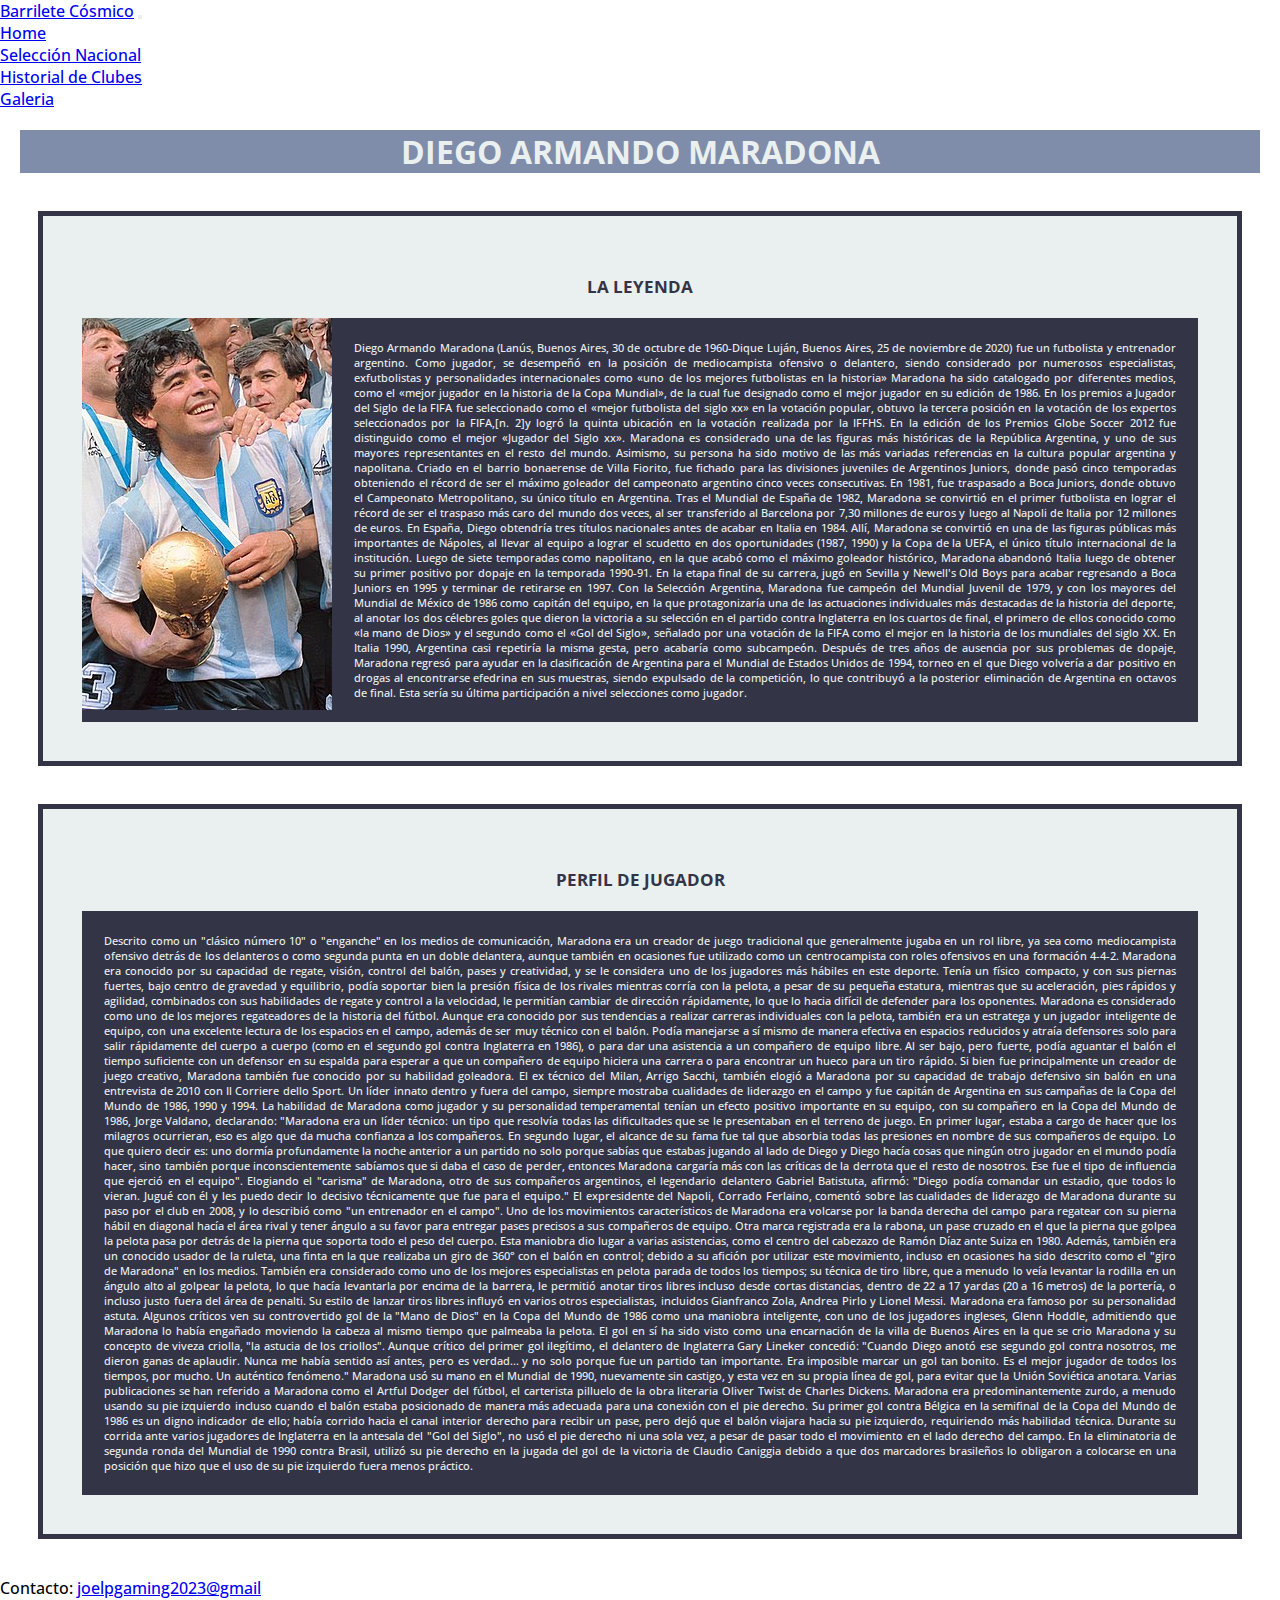
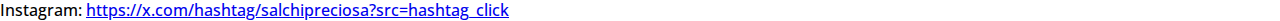
<file: index.html>
<!DOCTYPE html>
<html lang="es">

<head>
    <meta charset="UTF-8">
    <meta name="viewport" content="width=device-width, initial-scale=1.0">
    <title>BarrileteCosmico</title>
    <link href="https://cdn.jsdelivr.net/npm/bootstrap@5.3.8/dist/css/bootstrap.min.css" rel="stylesheet"
        integrity="sha384-sRIl4kxILFvY47J16cr9ZwB07vP4J8+LH7qKQnuqkuIAvNWLzeN8tE5YBujZqJLB" crossorigin="anonymous">
    <link rel="stylesheet" href="./carrera/sass/estilo.css">
</head>

<body>
    <header>
        <nav class="navbar bg-body-secondary">
            <div class="container-fluid">
                <a class="navbar-brand" href="#">Barrilete Cósmico</a>
                <button class="navbar-toggler" type="button" data-bs-toggle="collapse" data-bs-target="#navbarText"
                    aria-controls="navbarText" aria-expanded="false" aria-label="Toggle navigation">
                    <span class="navbar-toggler-icon"></span>
                </button>
                <div class="collapse navbar-collapse" id="navbarText">
                    <ul class="navbar-nav me-auto mb-2 mb-lg-0">
                        <li class="nav-item">
                            <a class="nav-link active" aria-current="page" href="#">Home</a>
                        </li>
                        <li class="nav-item">
                            <a class="nav-link" href="./carrera/seleccion.html">Selección Nacional</a>
                        </li>
                        <li class="nav-item">
                            <a class="nav-link" href="./carrera/historialdeclubes.html">Historial de Clubes</a>
                        </li>
                        <li class="nav-item">
                            <a class="nav-link" href="./carrera/galeria.html">Galeria</a>
                        </li>
                    </ul>
                </div>
            </div>
        </nav>
    </header>
    <main>
        <h1>DIEGO ARMANDO MARADONA</h1>
        <section class="contenedor">
            <h2 class="cajatitulo">LA LEYENDA</h2>
            <div class="caja">
                <img class="cajaimagen" src="./medios/Argentina_celebrando_copa_(cropped).jpg" alt="Diego con la Copa">
                <p class="cajaparrafo">Diego Armando Maradona (Lanús, Buenos Aires, 30 de octubre de 1960-Dique Luján,
                    Buenos
                    Aires, 25 de
                    noviembre de 2020) fue un futbolista y entrenador argentino. Como jugador, se desempeñó en la
                    posición de mediocampista ofensivo o delantero, siendo considerado por numerosos
                    especialistas, exfutbolistas y personalidades internacionales como «uno de los mejores
                    futbolistas en la historia»

                    Maradona ha sido catalogado por diferentes medios, como el «mejor jugador en la historia de la Copa
                    Mundial», de la cual fue designado como el mejor jugador en su edición de 1986. En los premios a
                    Jugador del Siglo de la FIFA fue seleccionado como el «mejor futbolista del siglo xx» en la votación
                    popular, obtuvo la tercera posición en la votación de los expertos seleccionados por la FIFA,[n. 2]​
                    y
                    logró la quinta ubicación en la votación realizada por la IFFHS. En la edición de los Premios Globe
                    Soccer 2012 fue distinguido como el mejor «Jugador del Siglo xx». Maradona es considerado una
                    de las figuras más históricas de la República Argentina, y uno de sus mayores representantes en el
                    resto
                    del mundo. Asimismo, su persona ha sido motivo de las más variadas referencias en la
                    cultura popular argentina y napolitana.

                    Criado en el barrio bonaerense de Villa Fiorito, fue fichado para las divisiones juveniles de
                    Argentinos
                    Juniors, donde pasó cinco temporadas obteniendo el récord de ser el máximo goleador del campeonato
                    argentino cinco veces consecutivas. En 1981, fue traspasado a Boca Juniors, donde obtuvo el
                    Campeonato Metropolitano, su único título en Argentina. Tras el Mundial de España de 1982, Maradona
                    se
                    convirtió en el primer futbolista en lograr el récord de ser el traspaso más caro del mundo dos
                    veces,
                    al ser transferido al Barcelona por 7,30 millones de euros y luego al Napoli de Italia por 12
                    millones
                    de euros. En España, Diego obtendría tres títulos nacionales antes de acabar en Italia en 1984.
                    Allí, Maradona se convirtió en una de las figuras públicas más importantes de Nápoles, al llevar al
                    equipo a lograr el scudetto en dos oportunidades (1987, 1990) y la Copa de la UEFA, el único título
                    internacional de la institución. Luego de siete temporadas como napolitano, en la que acabó como el
                    máximo goleador histórico, Maradona abandonó Italia luego de obtener su primer positivo por dopaje
                    en la
                    temporada 1990-91. En la etapa final de su carrera, jugó en Sevilla y Newell's Old Boys para acabar
                    regresando a Boca Juniors en 1995 y terminar de retirarse en 1997.

                    Con la Selección Argentina, Maradona fue campeón del Mundial Juvenil de 1979, y con los mayores del
                    Mundial de México de 1986 como capitán del equipo, en la que protagonizaría una de las actuaciones
                    individuales más destacadas de la historia del deporte, al anotar los dos célebres goles
                    que dieron la victoria a su selección en el partido contra Inglaterra en los cuartos de final, el
                    primero de ellos conocido como «la mano de Dios» y el segundo como el «Gol del Siglo», señalado por
                    una
                    votación de la FIFA como el mejor en la historia de los mundiales del siglo XX. En Italia 1990,
                    Argentina casi repetiría la misma gesta, pero acabaría como subcampeón. Después de tres años de
                    ausencia
                    por sus problemas de dopaje, Maradona regresó para ayudar en la clasificación de Argentina para el
                    Mundial de Estados Unidos de 1994, torneo en el que Diego volvería a dar positivo en drogas al
                    encontrarse efedrina en sus muestras, siendo expulsado de la competición, lo que contribuyó a la
                    posterior eliminación de Argentina en octavos de final. Esta sería su última participación a nivel
                    selecciones como jugador.</p>
            </div>
        </section>

        <section class="contenedor">
            <h2 class="cajatitulo">PERFIL DE JUGADOR</h2>
            <div class="caja diego">
                <p class="cajaparrafo">Descrito como un "clásico número 10" o "enganche" en los medios de comunicación,
                    Maradona era un
                    creador de juego tradicional que generalmente jugaba en un rol libre, ya sea como mediocampista
                    ofensivo
                    detrás de los delanteros o como segunda punta en un doble delantera, aunque también en
                    ocasiones fue utilizado como un centrocampista con roles ofensivos en una formación 4-4-2. Maradona
                    era
                    conocido por su capacidad de regate, visión, control del balón, pases y creatividad, y se le
                    considera
                    uno de los jugadores más hábiles en este deporte. Tenía un físico compacto, y con sus
                    piernas fuertes, bajo centro de gravedad y equilibrio, podía soportar bien la presión física de los
                    rivales mientras corría con la pelota, a pesar de su pequeña estatura, mientras que su aceleración,
                    pies
                    rápidos y agilidad, combinados con sus habilidades de regate y control a la velocidad, le permitían
                    cambiar de dirección rápidamente, lo que lo hacia difícil de defender para los oponentes. Maradona
                    es
                    considerado como uno de los mejores regateadores de la historia del fútbol.
                    Aunque era conocido por sus tendencias a realizar carreras individuales con la pelota, también era
                    un estratega y un jugador inteligente de equipo, con una excelente lectura de los espacios en el
                    campo,
                    además de ser muy técnico con el balón. Podía manejarse a sí mismo de manera efectiva en espacios
                    reducidos y atraía defensores solo para salir rápidamente del cuerpo a cuerpo (como en el segundo
                    gol
                    contra Inglaterra en 1986), o para dar una asistencia a un compañero de equipo
                    libre. Al ser bajo, pero fuerte, podía aguantar el balón el tiempo suficiente con un defensor en su
                    espalda para esperar a que un compañero de equipo hiciera una carrera o para encontrar un hueco para
                    un
                    tiro rápido. Si bien fue principalmente un creador de juego creativo, Maradona también fue conocido
                    por
                    su habilidad goleadora. El ex técnico del Milan, Arrigo Sacchi, también elogió a Maradona por su
                    capacidad de trabajo defensivo sin balón en una entrevista de 2010 con Il Corriere dello Sport.

                    Un líder innato dentro y fuera del campo, siempre mostraba cualidades de liderazgo en el campo y fue
                    capitán de Argentina en sus campañas de la Copa del Mundo de 1986, 1990 y 1994. La habilidad de
                    Maradona como jugador y su personalidad temperamental tenían un efecto positivo importante en su
                    equipo,
                    con su compañero en la Copa del Mundo de 1986, Jorge Valdano, declarando: "Maradona era un líder
                    técnico: un tipo que resolvía todas las dificultades que se le presentaban en el terreno de juego.
                    En
                    primer lugar, estaba a cargo de hacer que los milagros ocurrieran, eso es algo que da mucha
                    confianza a
                    los compañeros. En segundo lugar, el alcance de su fama fue tal que absorbia todas las presiones en
                    nombre de sus compañeros de equipo. Lo que quiero decir es: uno dormía profundamente la noche
                    anterior a
                    un partido no solo porque sabías que estabas jugando al lado de Diego y Diego hacía cosas que ningún
                    otro jugador en el mundo podía hacer, sino también porque inconscientemente sabíamos que si daba el
                    caso
                    de perder, entonces Maradona cargaría más con las críticas de la derrota que el resto de nosotros.
                    Ese
                    fue el tipo de influencia que ejerció en el equipo". Elogiando el "carisma" de Maradona, otro de sus
                    compañeros argentinos, el legendario delantero Gabriel Batistuta, afirmó: "Diego podía comandar un
                    estadio, que todos lo vieran. Jugué con él y les puedo decir lo decisivo técnicamente que fue para
                    el
                    equipo." El expresidente del Napoli, Corrado Ferlaino, comentó sobre las cualidades de liderazgo
                    de Maradona durante su paso por el club en 2008, y lo describió como "un entrenador en el campo".

                    Uno de los movimientos característicos de Maradona era volcarse por la banda derecha del campo para
                    regatear con su pierna hábil en diagonal hacía el área rival y tener ángulo a su favor para entregar
                    pases precisos a sus compañeros de equipo. Otra marca registrada era la rabona, un pase cruzado en
                    el
                    que la pierna que golpea la pelota pasa por detrás de la pierna que soporta todo el peso del
                    cuerpo. Esta maniobra dio lugar a varias asistencias, como el centro del cabezazo de Ramón Díaz
                    ante Suiza en 1980. Además, también era un conocido usador de la ruleta, una finta en la que
                    realizaba un giro de 360° con el balón en control; debido a su afición por utilizar este movimiento,
                    incluso en ocasiones ha sido descrito como el "giro de Maradona" en los medios. También era
                    considerado como uno de los mejores especialistas en pelota parada de todos los tiempos; su
                    técnica de tiro libre, que a menudo lo veía levantar la rodilla en un ángulo alto al golpear la
                    pelota,
                    lo que hacía levantarla por encima de la barrera, le permitió anotar tiros libres incluso desde
                    cortas
                    distancias, dentro de 22 a 17 yardas (20 a 16 metros) de la portería, o incluso justo fuera del área
                    de
                    penalti. Su estilo de lanzar tiros libres influyó en varios otros especialistas, incluidos
                    Gianfranco Zola, Andrea Pirlo y Lionel Messi. Maradona era famoso por su personalidad astuta.
                    Algunos críticos ven su controvertido gol de la "Mano de Dios" en la Copa del Mundo de 1986 como una
                    maniobra inteligente, con uno de los jugadores ingleses, Glenn Hoddle, admitiendo que Maradona lo
                    había
                    engañado moviendo la cabeza al mismo tiempo que palmeaba la pelota. El gol en sí ha sido visto como
                    una
                    encarnación de la villa de Buenos Aires en la que se crio Maradona y su concepto de viveza criolla,
                    "la
                    astucia de los criollos". Aunque crítico del primer gol ilegítimo, el delantero de Inglaterra Gary
                    Lineker concedió: "Cuando Diego anotó ese segundo gol contra nosotros, me dieron ganas de aplaudir.
                    Nunca me había sentido así antes, pero es verdad... y no solo porque fue un partido tan importante.
                    Era
                    imposible marcar un gol tan bonito. Es el mejor jugador de todos los tiempos, por mucho. Un
                    auténtico
                    fenómeno." Maradona usó su mano en el Mundial de 1990, nuevamente sin castigo, y esta vez en su
                    propia línea de gol, para evitar que la Unión Soviética anotara. Varias publicaciones se han
                    referido a
                    Maradona como el Artful Dodger del fútbol, el carterista pilluelo de la obra literaria Oliver Twist
                    de
                    Charles Dickens.

                    Maradona era predominantemente zurdo, a menudo usando su pie izquierdo incluso cuando el balón
                    estaba
                    posicionado de manera más adecuada para una conexión con el pie derecho. Su primer gol contra
                    Bélgica en
                    la semifinal de la Copa del Mundo de 1986 es un digno indicador de ello; había corrido hacia el
                    canal
                    interior derecho para recibir un pase, pero dejó que el balón viajara hacia su pie izquierdo,
                    requiriendo más habilidad técnica. Durante su corrida ante varios jugadores de Inglaterra en la
                    antesala
                    del "Gol del Siglo", no usó el pie derecho ni una sola vez, a pesar de pasar todo el movimiento en
                    el
                    lado derecho del campo. En la eliminatoria de segunda ronda del Mundial de 1990 contra Brasil,
                    utilizó
                    su pie derecho en la jugada del gol de la victoria de Claudio Caniggia debido a que dos marcadores
                    brasileños lo obligaron a colocarse en una posición que hizo que el uso de su pie izquierdo fuera
                    menos
                    práctico.</p>
            </div>
        </section>
    </main>
    <div>
        <footer>
            <footer class="bg-secondary text-white text-center p-3">
                <p>Contacto: <a href="mailto:tucorreo@ejemplo.com" class="text-white">joelpgaming2023@gmail</a></p>
                <p>Instagram: <a href="https://instagram.com/tuusuario" target="_blank"
                        class="text-white">https://x.com/hashtag/salchipreciosa?src=hashtag_click</a>
                </p>
            </footer>
        </footer>
    </div>
    <script src="https://cdn.jsdelivr.net/npm/bootstrap@5.3.8/dist/js/bootstrap.bundle.min.js"
        integrity="sha384-FKyoEForCGlyvwx9Hj09JcYn3nv7wiPVlz7YYwJrWVcXK/BmnVDxM+D2scQbITxI"
        crossorigin="anonymous"></script>
</body>

</html>
</file>
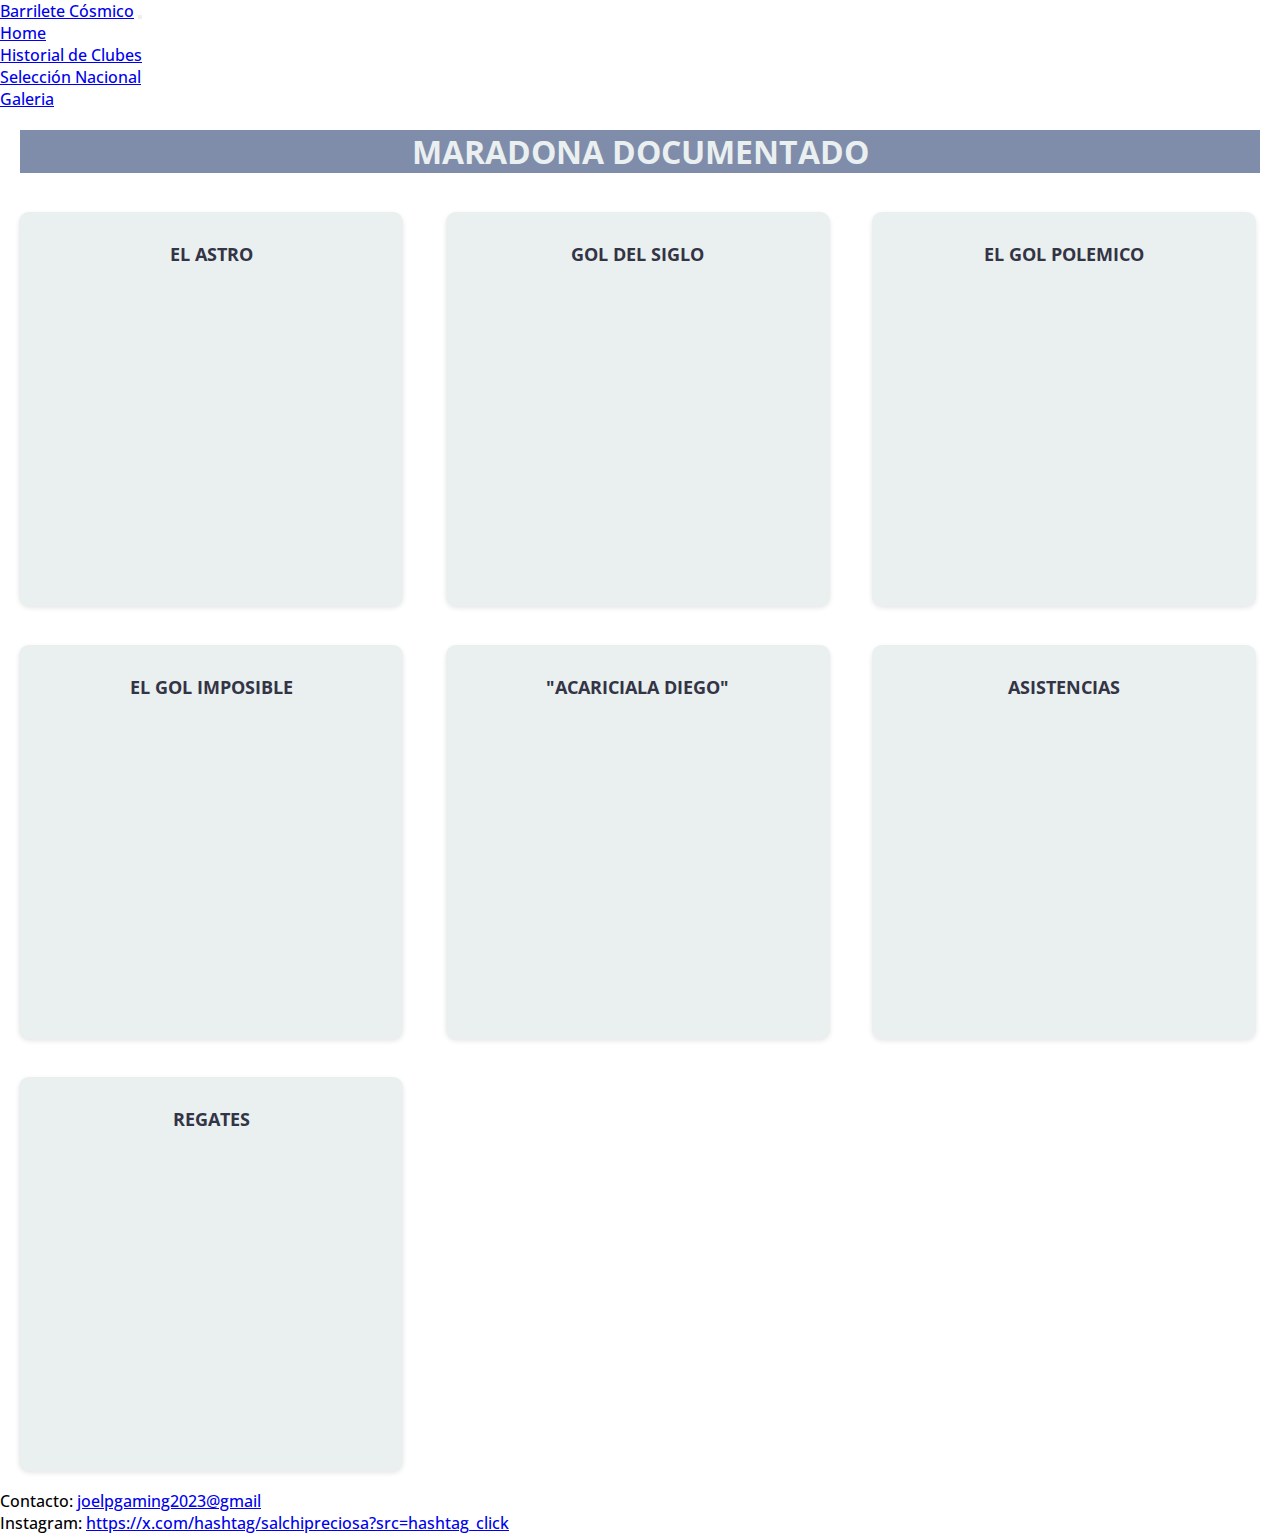
<file: carrera/galeria.html>
<!DOCTYPE html>
<html lang="en">

<head>
    <meta charset="UTF-8">
    <meta name="viewport" content="width=device-width, initial-scale=1.0">
    <title>BarrileteCosmico</title>
    <link href="https://cdn.jsdelivr.net/npm/bootstrap@5.3.8/dist/css/bootstrap.min.css" rel="stylesheet"
        integrity="sha384-sRIl4kxILFvY47J16cr9ZwB07vP4J8+LH7qKQnuqkuIAvNWLzeN8tE5YBujZqJLB" crossorigin="anonymous">
    <link rel="stylesheet" href="./styles/styles.css">
</head>

<body>
    <header>
        <nav class="navbar bg-body-secondary">
            <div class="container-fluid">
                <a class="navbar-brand" href="#">Barrilete Cósmico</a>
                <button class="navbar-toggler" type="button" data-bs-toggle="collapse" data-bs-target="#navbarText"
                    aria-controls="navbarText" aria-expanded="false" aria-label="Toggle navigation">
                    <span class="navbar-toggler-icon"></span>
                </button>
                <div class="collapse navbar-collapse" id="navbarText">
                    <ul class="navbar-nav me-auto mb-2 mb-lg-0">
                        <li class="nav-item">
                            <a class="nav-link active" aria-current="page" href="../index.html">Home</a>
                        </li>
                        <li class="nav-item">
                            <a class="nav-link" href="./historialdeclubes.html">Historial de Clubes</a>
                        </li>
                        <li class="nav-item">
                            <a class="nav-link" href="./seleccion.html">Selección Nacional</a>
                        </li>
                        <li class="nav-item">
                            <a class="nav-link" href="./galeria.html">Galeria</a>
                        </li>
                    </ul>
                </div>
            </div>
        </nav>
    </header>


    <main>
        <section>
            <h1>MARADONA DOCUMENTADO</h1>

            <div class="cartita">
                <h2 class="cartita_titulo">EL ASTRO</h2>
                <iframe class="cartita_video" width="560" height="315"
                    src="https://www.youtube.com/embed/Pj5WjbhKbxY?si=A_9nDggQQ-uQIdxv" title="YouTube video player"
                    frameborder="0"
                    allow="accelerometer; autoplay; clipboard-write; encrypted-media; gyroscope; picture-in-picture; web-share"
                    referrerpolicy="strict-origin-when-cross-origin" allowfullscreen></iframe>
            </div>
            <div class="cartita">
                <h3 class="cartita_titulo">GOL DEL SIGLO</h3>
                <iframe class="cartita_video" width="560" height="315"
                    src="https://www.youtube.com/embed/b6mN-Rbtff4?si=Ed71QVI1MaLkpz7-" title="YouTube video player"
                    frameborder="0"
                    allow="accelerometer; autoplay; clipboard-write; encrypted-media; gyroscope; picture-in-picture; web-share"
                    referrerpolicy="strict-origin-when-cross-origin" allowfullscreen></iframe>
            </div>
            <div class="cartita">
                <h3 class="cartita_titulo">EL GOL POLEMICO</h3>
                <iframe class="cartita_video" width="560" height="315"
                    src="https://www.youtube.com/embed/oDumXIHsL3E?si=lqdv5MzN2Ht0AJFE" title="YouTube video player"
                    frameborder="0"
                    allow="accelerometer; autoplay; clipboard-write; encrypted-media; gyroscope; picture-in-picture; web-share"
                    referrerpolicy="strict-origin-when-cross-origin" allowfullscreen></iframe>
            </div>
            <div class="cartita">
                <h3 class="cartita_titulo">EL GOL IMPOSIBLE</h3>
                <iframe class="cartita_video" width="560" height="315"
                    src="https://www.youtube.com/embed/KZu_bl-be_I?si=6gq6uUiARN_t9CGN" title="YouTube video player"
                    frameborder="0"
                    allow="accelerometer; autoplay; clipboard-write; encrypted-media; gyroscope; picture-in-picture; web-share"
                    referrerpolicy="strict-origin-when-cross-origin" allowfullscreen></iframe>
            </div>
            <div class="cartita">
                <h3 class="cartita_titulo">"ACARICIALA DIEGO"</h3>
                <iframe class="cartita_video" width="560" height="315"
                    src="https://www.youtube.com/embed/QXQStG7JEas?si=NIppxLFV39-MV-aP" title="YouTube video player"
                    frameborder="0"
                    allow="accelerometer; autoplay; clipboard-write; encrypted-media; gyroscope; picture-in-picture; web-share"
                    referrerpolicy="strict-origin-when-cross-origin" allowfullscreen></iframe>
            </div>
            <div class="cartita">
                <h3 class="cartita_titulo">ASISTENCIAS</h3>
                <iframe class="cartita_video" width="560" height="315"
                    src="https://www.youtube.com/embed/TS1va5R6Zx4?si=hcZAg2SE_yhmVsW0" title="YouTube video player"
                    frameborder="0"
                    allow="accelerometer; autoplay; clipboard-write; encrypted-media; gyroscope; picture-in-picture; web-share"
                    referrerpolicy="strict-origin-when-cross-origin" allowfullscreen></iframe>
            </div>
            <div class="cartita">
                <h2 class="cartita_titulo">REGATES</h2>
                <iframe class="cartita_video" width="560" height="315"
                    src="https://www.youtube.com/embed/VmyssDtOiLM?si=jwvkOls69Ig4MngM" title="YouTube video player"
                    frameborder="0"
                    allow="accelerometer; autoplay; clipboard-write; encrypted-media; gyroscope; picture-in-picture; web-share"
                    referrerpolicy="strict-origin-when-cross-origin" allowfullscreen></iframe>
            </div>
        </section>
    </main>
    <footer>
        <footer class="bg-secondary text-white text-center p-3">
            <p>Contacto: <a href="mailto:tucorreo@ejemplo.com" class="text-white">joelpgaming2023@gmail</a></p>
            <p>Instagram: <a href="https://instagram.com/tuusuario" target="_blank"
                    class="text-white">https://x.com/hashtag/salchipreciosa?src=hashtag_click</a>
            </p>
        </footer>
    </footer>
    <script src="https://cdn.jsdelivr.net/npm/bootstrap@5.3.8/dist/js/bootstrap.bundle.min.js"
        integrity="sha384-FKyoEForCGlyvwx9Hj09JcYn3nv7wiPVlz7YYwJrWVcXK/BmnVDxM+D2scQbITxI"
        crossorigin="anonymous"></script>
</body>

</html>
</file>
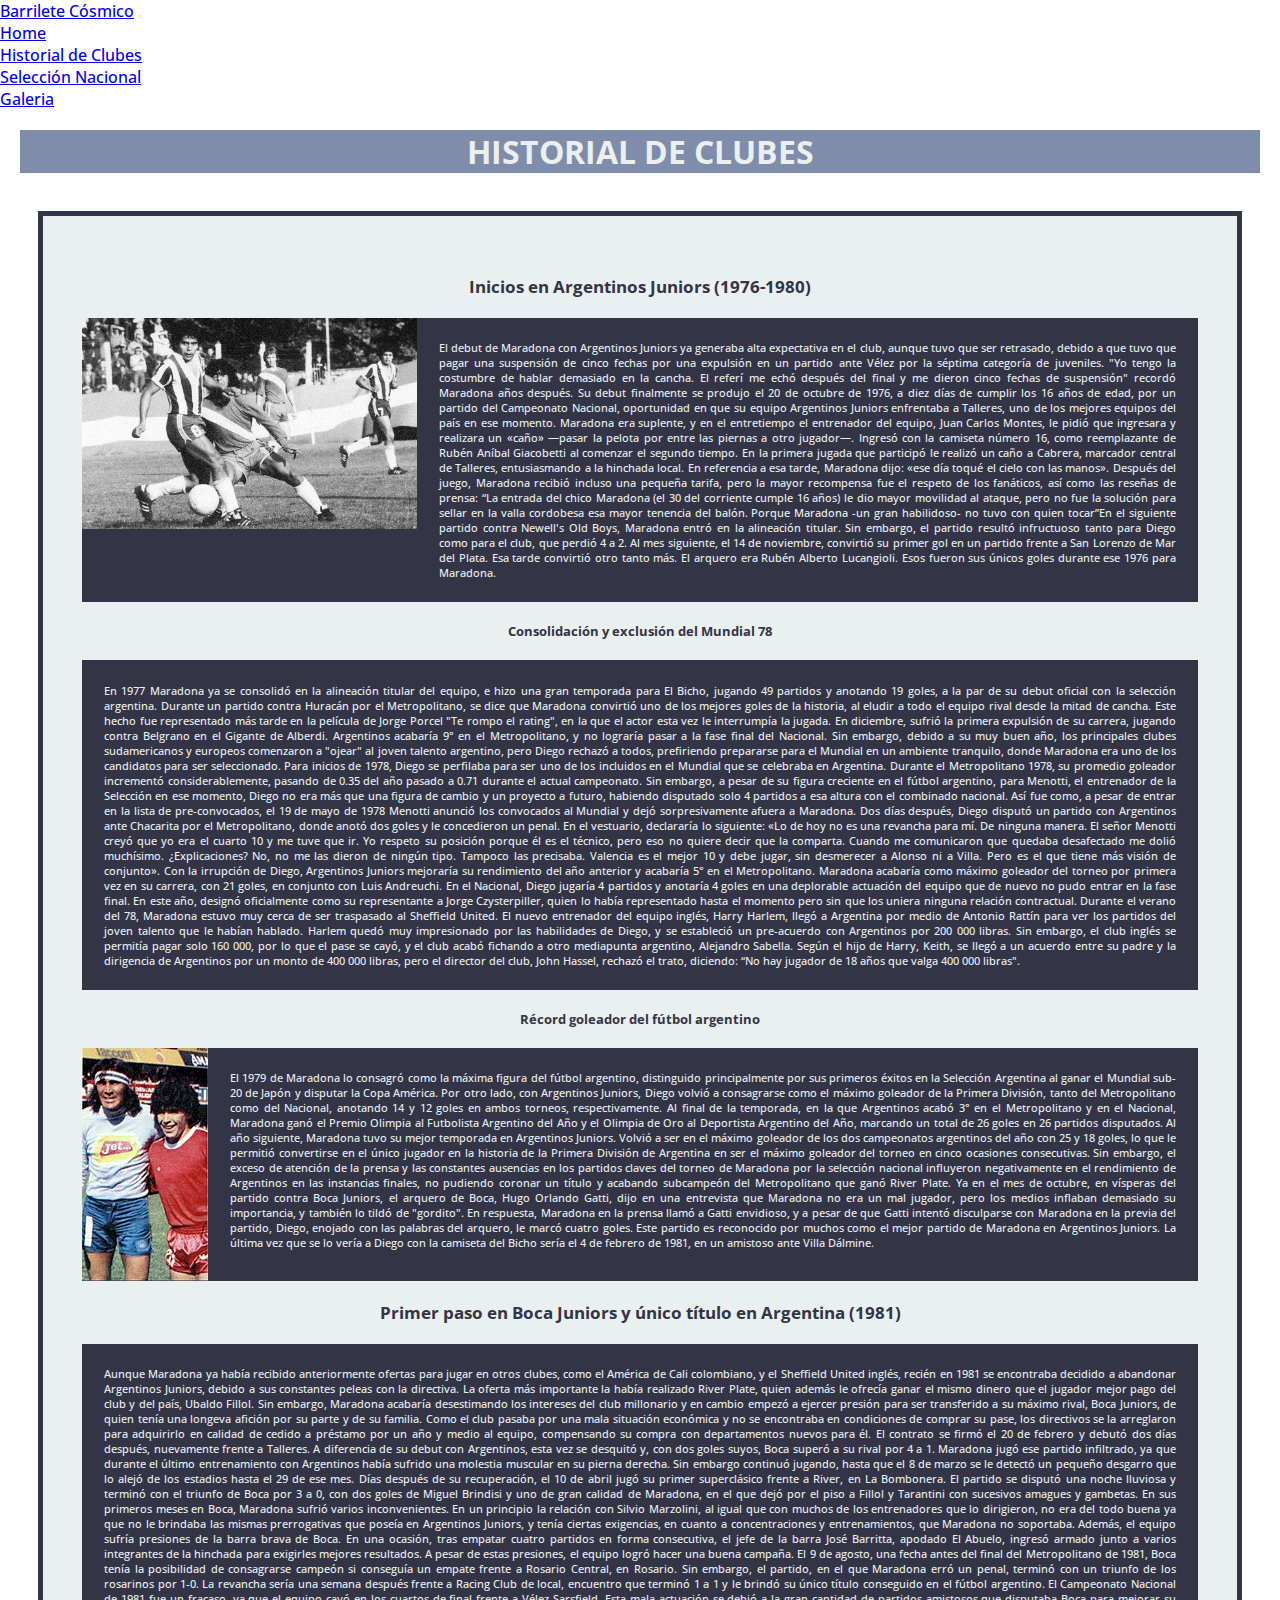
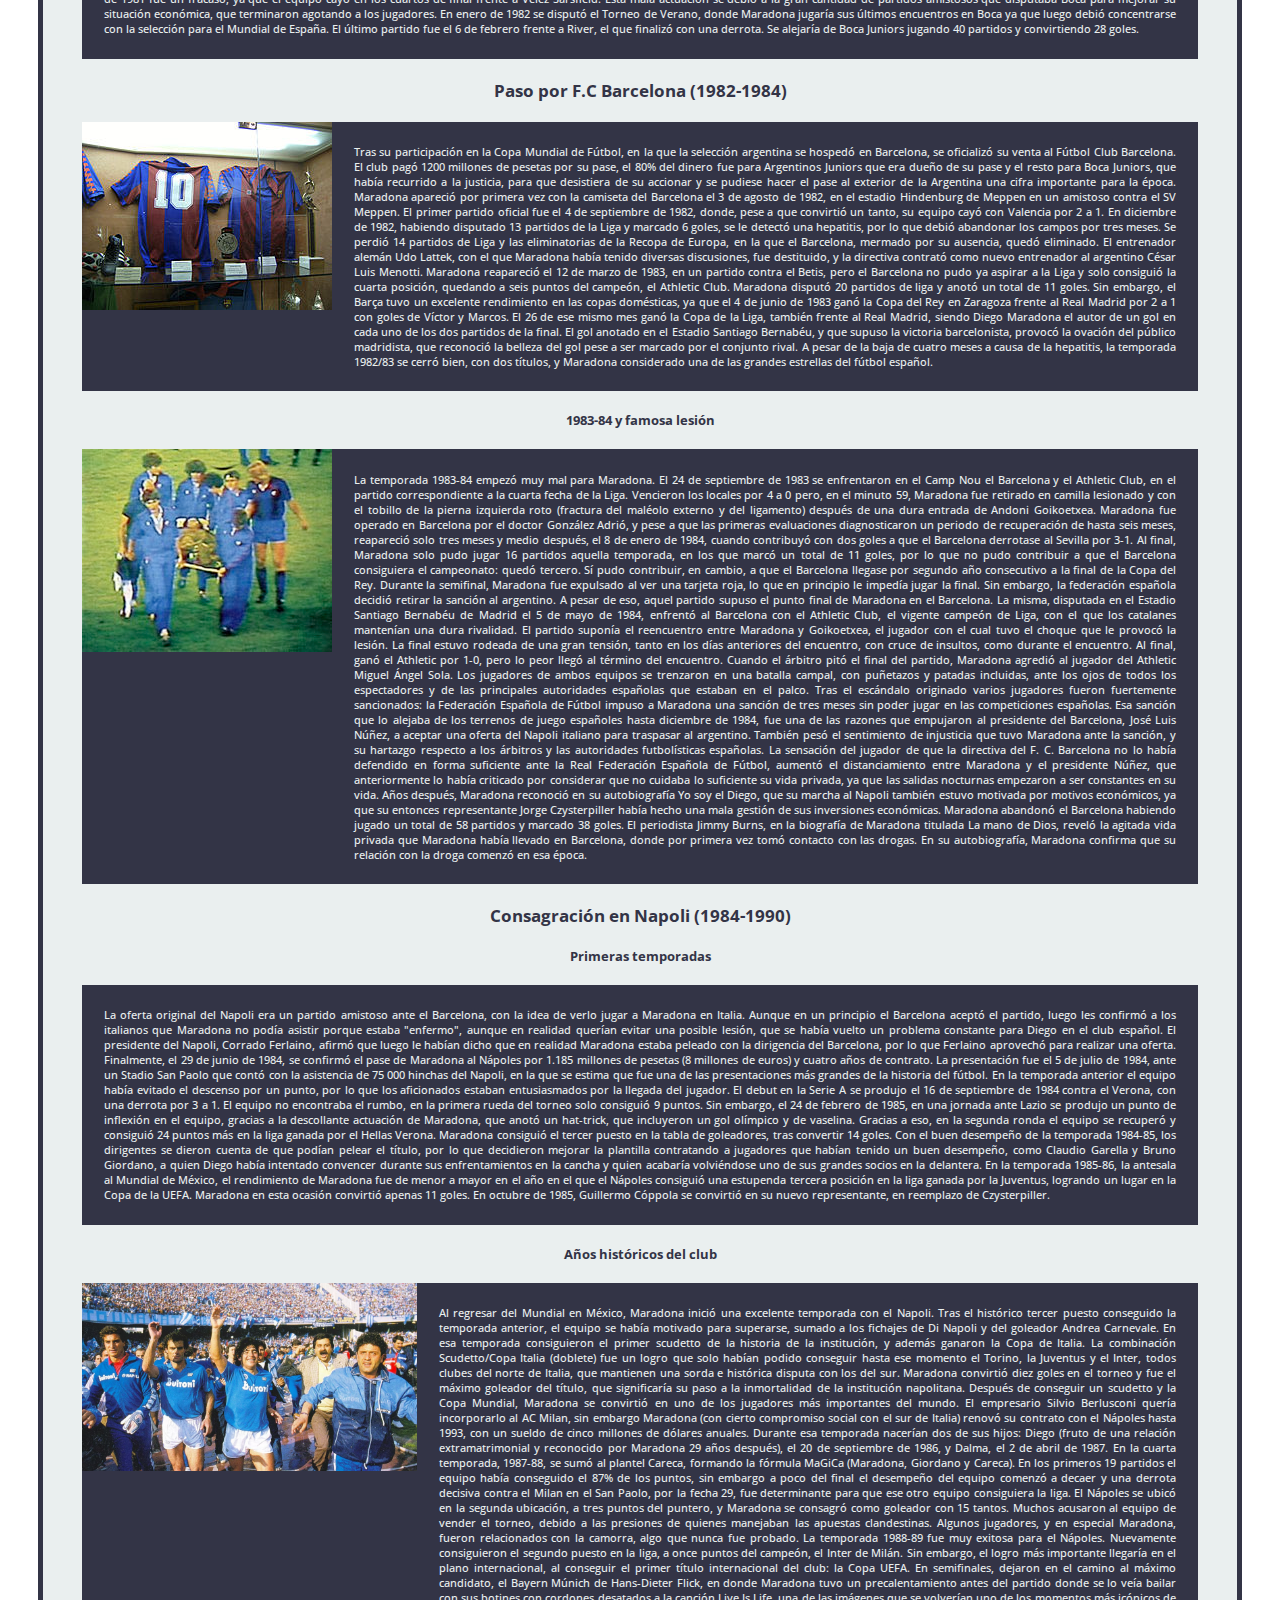
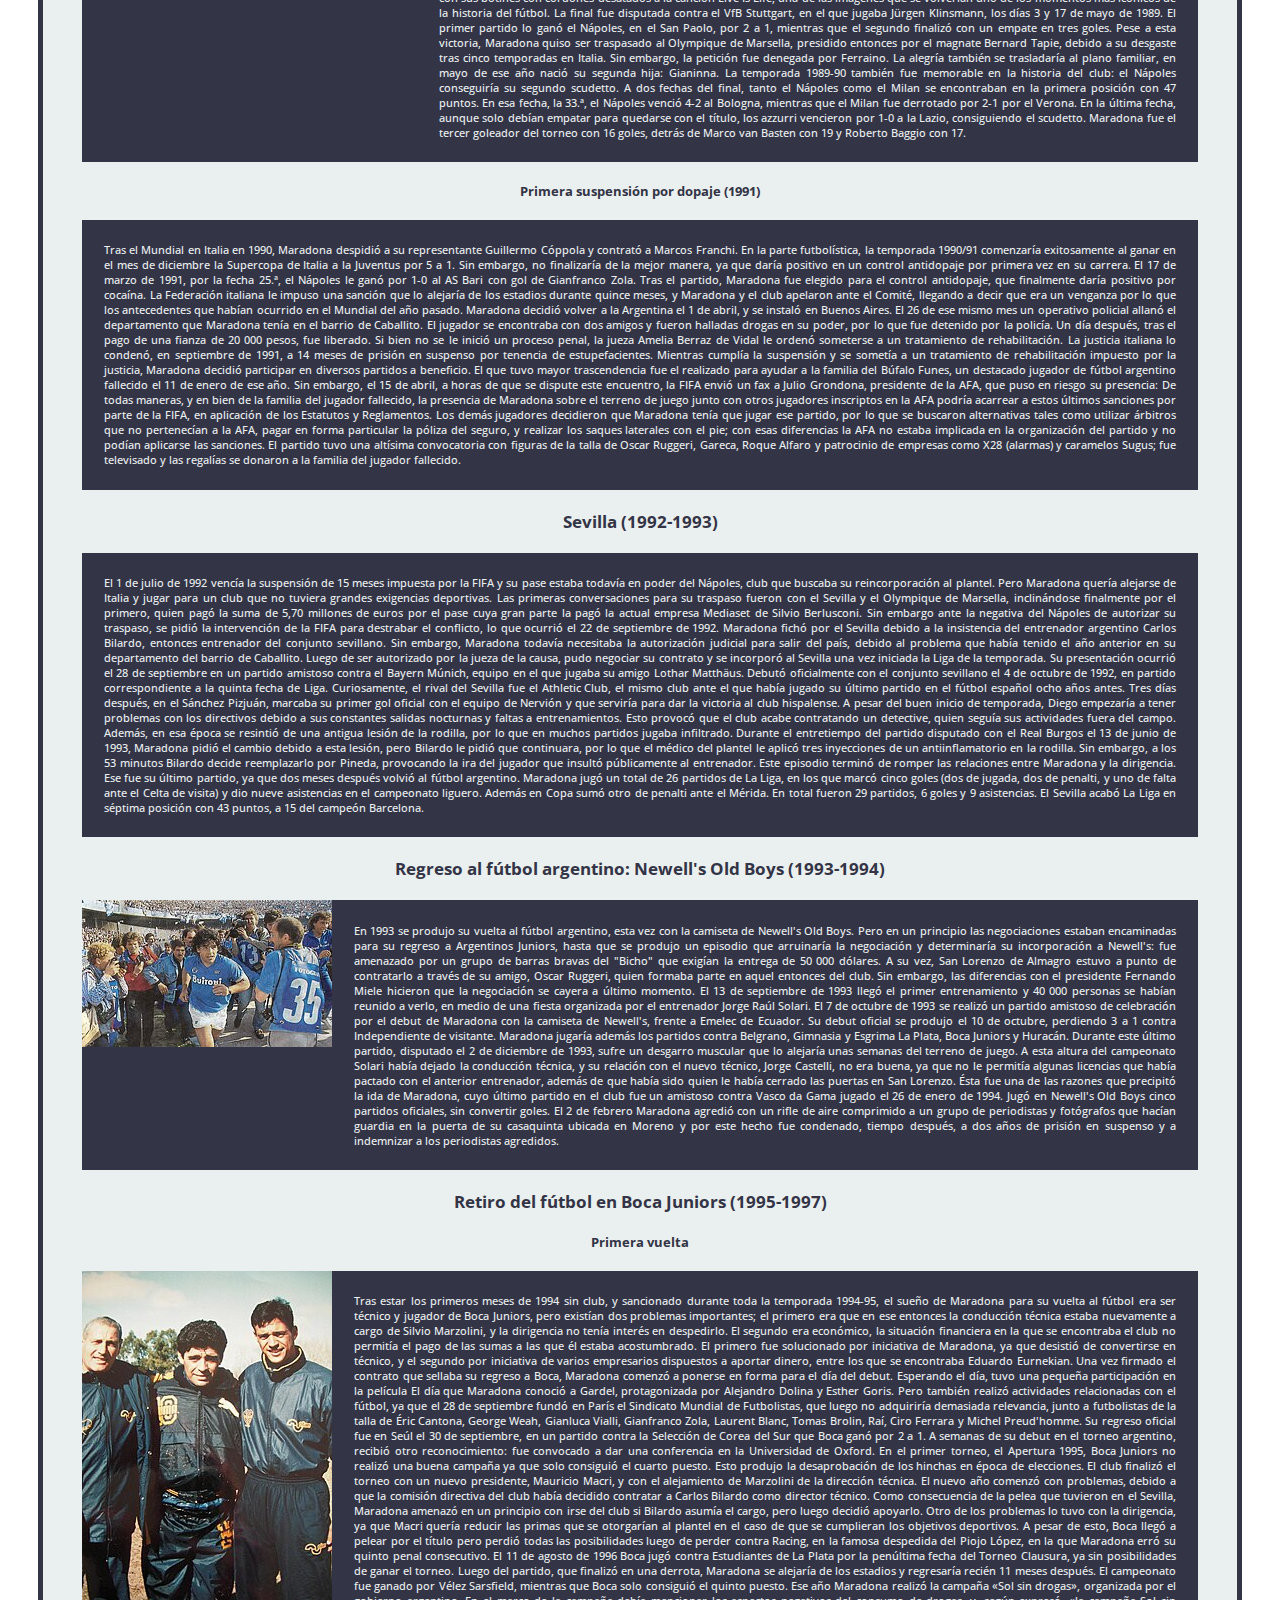
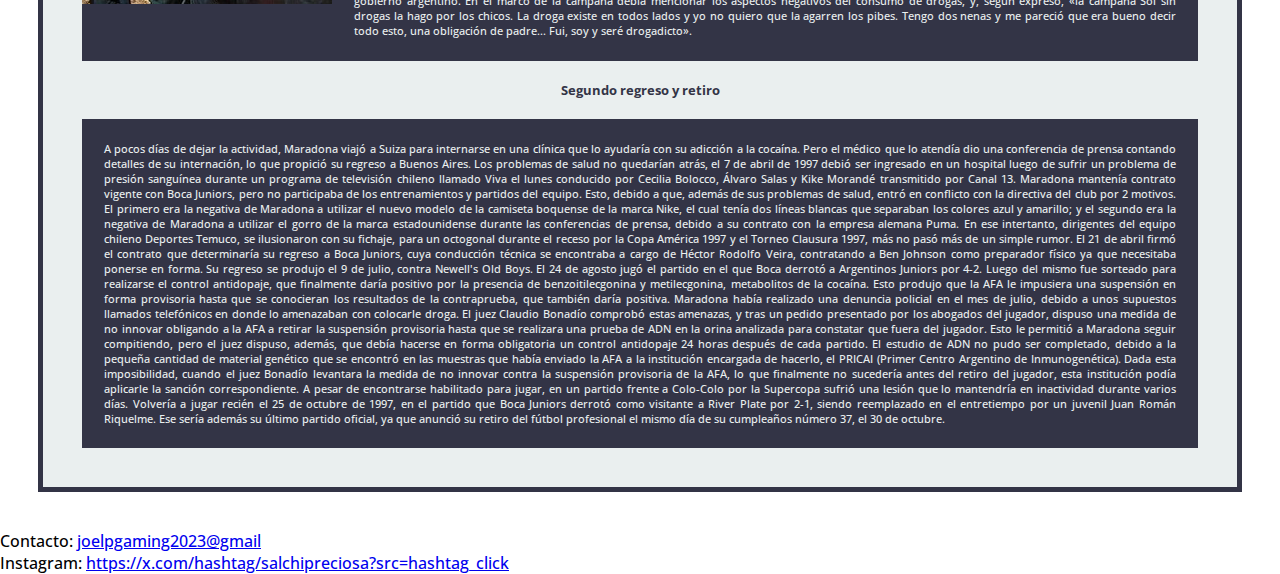
<file: carrera/historialdeclubes.html>
<!DOCTYPE html>
<html lang="en">

<head>
    <meta charset="UTF-8">
    <meta name="viewport" content="width=device-width, initial-scale=1.0">
    <title>BarrileteCosmico</title>
    <link href="https://cdn.jsdelivr.net/npm/bootstrap@5.3.8/dist/css/bootstrap.min.css" rel="stylesheet"
        integrity="sha384-sRIl4kxILFvY47J16cr9ZwB07vP4J8+LH7qKQnuqkuIAvNWLzeN8tE5YBujZqJLB" crossorigin="anonymous">
   <link rel="stylesheet" href="./styles/styles.css">
</head>

<body>
    <header>
        <nav class="navbar bg-body-secondary">
            <div class="container-fluid">
                <a class="navbar-brand" href="#">Barrilete Cósmico</a>
                <button class="navbar-toggler" type="button" data-bs-toggle="collapse" data-bs-target="#navbarText"
                    aria-controls="navbarText" aria-expanded="false" aria-label="Toggle navigation">
                    <span class="navbar-toggler-icon"></span>
                </button>
                <div class="collapse navbar-collapse" id="navbarText">
                    <ul class="navbar-nav me-auto mb-2 mb-lg-0">
                        <li class="nav-item">
                            <a class="nav-link active" aria-current="page" href="../index.html">Home</a>
                        </li>
                        <li class="nav-item">
                            <a class="nav-link" href="./historialdeclubes.html">Historial de Clubes</a>
                        </li>
                        <li class="nav-item">
                            <a class="nav-link" href="./seleccion.html">Selección Nacional</a>
                        </li>
                        <li class="nav-item">
                            <a class="nav-link" href="./galeria.html">Galeria</a>
                        </li>
                    </ul>
                </div>
            </div>
        </nav>
    </header>
    <main>
        <h1>HISTORIAL DE CLUBES</h1>
        <section class="contenedor">
            <h2 class="cajatitulo">Inicios en Argentinos Juniors (1976-1980)</h2>
            <div class="caja">
                <img class="cajaimagen1" src="../medios/Maradona_cano_debut.jpg"
                    alt="Maradona tira un caño en su debut">
                <p class="cajaparrafo">El debut de Maradona con Argentinos Juniors ya generaba alta expectativa en el
                    club, aunque tuvo que ser
                    retrasado, debido a que tuvo que pagar una suspensión de cinco fechas por una expulsión en un
                    partido
                    ante
                    Vélez por la séptima categoría de juveniles. "Yo tengo la costumbre de hablar demasiado en la
                    cancha. El
                    referí me echó después del final y me dieron cinco fechas de suspensión" recordó Maradona años
                    después.

                    Su debut finalmente se produjo el 20 de octubre de 1976, a diez días de cumplir los 16 años de edad,
                    por
                    un
                    partido del Campeonato Nacional, oportunidad en que su equipo Argentinos Juniors enfrentaba a
                    Talleres,
                    uno
                    de los mejores equipos del país en ese momento. Maradona era suplente, y en el entretiempo el
                    entrenador
                    del
                    equipo, Juan Carlos Montes, le pidió que ingresara y realizara un «caño» —pasar la pelota por entre
                    las
                    piernas a otro jugador—. Ingresó con la camiseta número 16, como reemplazante de Rubén Aníbal
                    Giacobetti
                    al
                    comenzar el segundo tiempo. En la primera jugada que participó le realizó un caño a Cabrera,
                    marcador
                    central de Talleres, entusiasmando a la hinchada local. En referencia a esa tarde, Maradona dijo:
                    «ese
                    día toqué el cielo con las manos». Después del juego, Maradona recibió incluso una pequeña tarifa,
                    pero la mayor recompensa fue el respeto de los fanáticos, así como las reseñas de prensa: “La
                    entrada
                    del
                    chico Maradona (el 30 del corriente cumple 16 años) le dio mayor movilidad al ataque, pero no fue la
                    solución para sellar en la valla cordobesa esa mayor tenencia del balón. Porque Maradona -un gran
                    habilidoso- no tuvo con quien tocar”En el siguiente partido contra Newell's Old Boys, Maradona entró
                    en
                    la
                    alineación titular. Sin embargo, el partido resultó infructuoso tanto para Diego como para el club,
                    que
                    perdió 4 a 2. Al mes siguiente, el 14 de noviembre, convirtió su primer gol en un partido frente a
                    San
                    Lorenzo de Mar del Plata. Esa tarde convirtió otro tanto más. El arquero era Rubén Alberto
                    Lucangioli.
                    Esos fueron sus únicos goles durante ese 1976 para Maradona.</p>
            </div>

            <h3 class="cajatitulo">Consolidación y exclusión del Mundial 78</h3>
            <div class="caja">
                <p class="cajaparrafo">En 1977 Maradona ya se consolidó en la alineación titular del equipo, e hizo una
                    gran temporada para El
                    Bicho, jugando 49 partidos y anotando 19 goles, a la par de su debut oficial con la selección
                    argentina.
                    Durante un partido contra Huracán por el Metropolitano, se dice que Maradona convirtió uno de los
                    mejores
                    goles de la historia, al eludir a todo el equipo rival desde la mitad de cancha. Este hecho fue
                    representado más tarde en la película de Jorge Porcel "Te rompo el rating", en la que el actor esta
                    vez
                    le
                    interrumpía la jugada. En diciembre, sufrió la primera expulsión de su carrera, jugando contra
                    Belgrano
                    en el Gigante de Alberdi. Argentinos acabaría 9° en el Metropolitano, y no lograría pasar a la fase
                    final del Nacional. Sin embargo, debido a su muy buen año, los principales clubes sudamericanos y
                    europeos
                    comenzaron a "ojear" al joven talento argentino, pero Diego rechazó a todos, prefiriendo prepararse
                    para
                    el
                    Mundial en un ambiente tranquilo, donde Maradona era uno de los candidatos para ser seleccionado.
                    Para
                    inicios de 1978, Diego se perfilaba para ser uno de los incluidos en el Mundial que se celebraba en
                    Argentina. Durante el Metropolitano 1978, su promedio goleador incrementó considerablemente, pasando
                    de
                    0.35
                    del año pasado a 0.71 durante el actual campeonato. Sin embargo, a pesar de su figura creciente en
                    el
                    fútbol
                    argentino, para Menotti, el entrenador de la Selección en ese momento, Diego no era más que una
                    figura
                    de
                    cambio y un proyecto a futuro, habiendo disputado solo 4 partidos a esa altura con el combinado
                    nacional.
                    Así fue como, a pesar de entrar en la lista de pre-convocados, el 19 de mayo de 1978 Menotti anunció
                    los
                    convocados al Mundial y dejó sorpresivamente afuera a Maradona. Dos días después, Diego disputó un
                    partido con Argentinos ante Chacarita por el Metropolitano, donde anotó dos goles y le concedieron
                    un
                    penal. En el vestuario, declararía lo siguiente: «Lo de hoy no es una revancha para mí. De ninguna
                    manera.
                    El señor Menotti creyó que yo era el cuarto 10 y me tuve que ir. Yo respeto su posición porque él es
                    el
                    técnico, pero eso no quiere decir que la comparta. Cuando me comunicaron que quedaba desafectado me
                    dolió
                    muchísimo. ¿Explicaciones? No, no me las dieron de ningún tipo. Tampoco las precisaba. Valencia es
                    el
                    mejor
                    10 y debe jugar, sin desmerecer a Alonso ni a Villa. Pero es el que tiene más visión de conjunto».
                    Con
                    la
                    irrupción de Diego, Argentinos Juniors mejoraría su rendimiento del año anterior y acabaría 5° en el
                    Metropolitano. Maradona acabaría como máximo goleador del torneo por primera vez en su carrera, con
                    21
                    goles, en conjunto con Luis Andreuchi. En el Nacional, Diego jugaría 4 partidos y anotaría 4 goles
                    en
                    una
                    deplorable actuación del equipo que de nuevo no pudo entrar en la fase final. En este año, designó
                    oficialmente como su representante a Jorge Czysterpiller, quien lo había representado hasta el
                    momento
                    pero
                    sin que los uniera ninguna relación contractual.

                    Durante el verano del 78, Maradona estuvo muy cerca de ser traspasado al Sheffield United. El nuevo
                    entrenador del equipo inglés, Harry Harlem, llegó a Argentina por medio de Antonio Rattín para ver
                    los
                    partidos del joven talento que le habían hablado. Harlem quedó muy impresionado por las habilidades
                    de
                    Diego, y se estableció un pre-acuerdo con Argentinos por 200 000 libras. Sin embargo, el club inglés
                    se
                    permitía pagar solo 160 000, por lo que el pase se cayó, y el club acabó fichando a otro mediapunta
                    argentino, Alejandro Sabella. Según el hijo de Harry, Keith, se llegó a un acuerdo entre su padre y
                    la
                    dirigencia de Argentinos por un monto de 400 000 libras, pero el director del club, John Hassel,
                    rechazó
                    el
                    trato, diciendo: “No hay jugador de 18 años que valga 400 000 libras". </p>
            </div>

            <h3 class="cajatitulo">Récord goleador del fútbol argentino</h3>
            <div class="caja">
                <img class="cajaimagen" src="../medios/Gatti_maradona_1980.jpg" alt="Maradona y Gatti">
                <p class="cajaparrafo">El 1979 de Maradona lo consagró como la máxima figura del fútbol argentino,
                    distinguido principalmente
                    por
                    sus primeros éxitos en la Selección Argentina al ganar el Mundial sub-20 de Japón y disputar la Copa
                    América. Por otro lado, con Argentinos Juniors, Diego volvió a consagrarse como el máximo goleador
                    de la
                    Primera División, tanto del Metropolitano como del Nacional, anotando 14 y 12 goles en ambos
                    torneos,
                    respectivamente. Al final de la temporada, en la que Argentinos acabó 3° en el Metropolitano y en el
                    Nacional, Maradona ganó el Premio Olimpia al Futbolista Argentino del Año y el Olimpia de Oro al
                    Deportista
                    Argentino del Año, marcando un total de 26 goles en 26 partidos disputados. Al año siguiente,
                    Maradona
                    tuvo
                    su mejor temporada en Argentinos Juniors. Volvió a ser en el máximo goleador de los dos campeonatos
                    argentinos del año con 25 y 18 goles, lo que le permitió convertirse en el único jugador en la
                    historia
                    de
                    la Primera División de Argentina en ser el máximo goleador del torneo en cinco ocasiones
                    consecutivas.
                    Sin
                    embargo, el exceso de atención de la prensa y las constantes ausencias en los partidos claves del
                    torneo
                    de
                    Maradona por la selección nacional influyeron negativamente en el rendimiento de Argentinos en las
                    instancias finales, no pudiendo coronar un título y acabando subcampeón del Metropolitano que ganó
                    River
                    Plate. Ya en el mes de octubre, en vísperas del partido contra Boca Juniors, el arquero de Boca,
                    Hugo
                    Orlando Gatti, dijo en una entrevista que Maradona no era un mal jugador, pero los medios inflaban
                    demasiado
                    su importancia, y también lo tildó de "gordito". En respuesta, Maradona en la prensa llamó a Gatti
                    envidioso, y a pesar de que Gatti intentó disculparse con Maradona en la previa del partido, Diego,
                    enojado
                    con las palabras del arquero, le marcó cuatro goles. Este partido es reconocido por muchos como el
                    mejor partido de Maradona en Argentinos Juniors. La última vez que se lo vería a Diego con la
                    camiseta
                    del
                    Bicho sería el 4 de febrero de 1981, en un amistoso ante Villa Dálmine. </p>
            </div>


            <h2 class="cajatitulo">Primer paso en Boca Juniors y único título en Argentina (1981)</h2>
            <div class="caja">
                <p class="cajaparrafo">Aunque Maradona ya había recibido anteriormente ofertas para jugar en otros
                    clubes, como el América de
                    Cali
                    colombiano, y el Sheffield United inglés, recién en 1981 se encontraba decidido a
                    abandonar Argentinos Juniors, debido a sus constantes peleas con la directiva. La oferta más
                    importante
                    la
                    había realizado River Plate, quien además le ofrecía ganar el mismo dinero que el jugador mejor pago
                    del
                    club y del país, Ubaldo Fillol. Sin embargo, Maradona acabaría desestimando los intereses del club
                    millonario y en cambio empezó a ejercer presión para ser transferido a su máximo rival, Boca
                    Juniors, de
                    quien tenía una longeva afición por su parte y de su familia. Como el club pasaba por una mala
                    situación
                    económica y no se encontraba en condiciones de comprar su pase, los directivos se la arreglaron para
                    adquirirlo en calidad de cedido a préstamo por un año y medio al equipo, compensando su compra con
                    departamentos nuevos para él. El contrato se firmó el 20 de febrero y debutó dos días después,
                    nuevamente
                    frente a Talleres. A diferencia de su debut con Argentinos, esta vez se desquitó y, con dos goles
                    suyos,
                    Boca superó a su rival por 4 a 1. Maradona jugó ese partido infiltrado, ya que durante el último
                    entrenamiento con Argentinos había sufrido una molestia muscular en su pierna derecha. Sin embargo
                    continuó
                    jugando, hasta que el 8 de marzo se le detectó un pequeño desgarro que lo alejó de los estadios
                    hasta el
                    29
                    de ese mes. Días después de su recuperación, el 10 de abril jugó su primer superclásico frente a
                    River,
                    en
                    La Bombonera. El partido se disputó una noche lluviosa y terminó con el triunfo de Boca por 3 a 0,
                    con
                    dos
                    goles de Miguel Brindisi y uno de gran calidad de Maradona, en el que dejó por el piso a Fillol y
                    Tarantini
                    con sucesivos amagues y gambetas. En sus primeros meses en Boca, Maradona sufrió varios
                    inconvenientes.
                    En
                    un principio la relación con Silvio Marzolini, al igual que con muchos de los entrenadores que lo
                    dirigieron, no era del todo buena ya que no le brindaba las mismas prerrogativas que poseía en
                    Argentinos
                    Juniors, y tenía ciertas exigencias, en cuanto a concentraciones y entrenamientos, que Maradona no
                    soportaba. Además, el equipo sufría presiones de la barra brava de Boca. En una ocasión, tras
                    empatar
                    cuatro
                    partidos en forma consecutiva, el jefe de la barra José Barritta, apodado El Abuelo, ingresó armado
                    junto a
                    varios integrantes de la hinchada para exigirles mejores resultados.
                    A pesar de estas presiones, el equipo logró hacer una buena campaña. El 9 de agosto, una fecha antes
                    del
                    final del Metropolitano de 1981, Boca tenía la posibilidad de consagrarse campeón si conseguía un
                    empate
                    frente a Rosario Central, en Rosario. Sin embargo, el partido, en el que Maradona erró un penal,
                    terminó
                    con
                    un triunfo de los rosarinos por 1-0. La revancha sería una semana después frente a Racing Club de
                    local,
                    encuentro que terminó 1 a 1 y le brindó su único título conseguido en el fútbol argentino.

                    El Campeonato Nacional de 1981 fue un fracaso, ya que el equipo cayó en los cuartos de final frente
                    a
                    Vélez
                    Sarsfield. Esta mala actuación se debió a la gran cantidad de partidos amistosos que disputaba Boca
                    para
                    mejorar su situación económica, que terminaron agotando a los jugadores. En enero de 1982 se disputó
                    el
                    Torneo de Verano, donde Maradona jugaría sus últimos encuentros en Boca ya que luego debió
                    concentrarse
                    con
                    la selección para el Mundial de España. El último partido fue el 6 de febrero frente a River, el que
                    finalizó con una derrota. Se alejaría de Boca Juniors jugando 40 partidos y convirtiendo 28 goles.
                </p>
            </div>

            <h2 class="cajatitulo">Paso por F.C Barcelona (1982-1984)</h2>
            <div class="caja">
                <img class="cajaimagen" src="../medios/250px-Maradona_Barcelona_shirt.jpg"
                    alt="La camiseta del Astro en Barcelona">
                <p class="cajaparrafo">Tras su participación en la Copa Mundial de Fútbol, en la que la selección
                    argentina se hospedó en
                    Barcelona,
                    se oficializó su venta al Fútbol Club Barcelona. El club pagó 1200 millones de pesetas por su pase,
                    el
                    80% del dinero fue para Argentinos Juniors que era dueño de su pase y el resto para Boca Juniors,
                    que
                    había
                    recurrido a la justicia, para que desistiera de su accionar y se pudiese hacer el pase al exterior
                    de la
                    Argentina una cifra importante para la época. Maradona apareció por primera vez con la camiseta del
                    Barcelona el 3 de agosto de 1982, en el estadio Hindenburg de Meppen en un amistoso contra el SV
                    Meppen. El primer partido oficial fue el 4 de septiembre de 1982, donde, pese a que convirtió un
                    tanto, su equipo cayó con Valencia por 2 a 1. En diciembre de 1982, habiendo disputado 13 partidos
                    de
                    la Liga y marcado 6 goles, se le detectó una hepatitis, por lo que debió abandonar los campos por
                    tres
                    meses. Se perdió 14 partidos de Liga y las eliminatorias de la Recopa de Europa, en la que el
                    Barcelona, mermado por su ausencia, quedó eliminado. El entrenador alemán Udo Lattek, con el que
                    Maradona
                    había tenido diversas discusiones, fue destituido, y la directiva contrató como nuevo entrenador al
                    argentino César Luis Menotti. Maradona reapareció el 12 de marzo de 1983, en un partido contra el
                    Betis,
                    pero el Barcelona no pudo ya aspirar a la Liga y solo consiguió la cuarta posición, quedando a seis
                    puntos
                    del campeón, el Athletic Club. Maradona disputó 20 partidos de liga y anotó un total de 11 goles.
                    Sin
                    embargo, el Barça tuvo un excelente rendimiento en las copas domésticas, ya que el 4 de junio de
                    1983
                    ganó
                    la Copa del Rey en Zaragoza frente al Real Madrid por 2 a 1 con goles de Víctor y Marcos. El 26 de
                    ese
                    mismo mes ganó la Copa de la Liga, también frente al Real Madrid, siendo Diego Maradona el autor de
                    un
                    gol
                    en cada uno de los dos partidos de la final. El gol anotado en el Estadio Santiago Bernabéu, y que
                    supuso la
                    victoria barcelonista, provocó la ovación del público madridista, que reconoció la belleza del gol
                    pese
                    a
                    ser marcado por el conjunto rival. A pesar de la baja de cuatro meses a causa de la hepatitis, la
                    temporada 1982/83 se cerró bien, con dos títulos, y Maradona considerado una de las grandes
                    estrellas
                    del
                    fútbol español.</p>
            </div>



            <h3 class="cajatitulo">1983-84 y famosa lesión</h3>
            <div class="caja">
                <img class="cajaimagen" src="../medios/Maradona_sale_lesionado_barcelona.jpg" alt="Maradona lesionado">
                <p class="cajatitulo">La temporada 1983-84 empezó muy mal para Maradona. El 24 de septiembre de 1983 se
                    enfrentaron en el Camp
                    Nou
                    el Barcelona y el Athletic Club, en el partido correspondiente a la cuarta fecha de la Liga.
                    Vencieron
                    los
                    locales por 4 a 0 pero, en el minuto 59, Maradona fue retirado en camilla lesionado y con el tobillo
                    de
                    la
                    pierna izquierda roto (fractura del maléolo externo y del ligamento) después de una dura entrada de
                    Andoni
                    Goikoetxea.

                    Maradona fue operado en Barcelona por el doctor González Adrió, y pese a que las primeras
                    evaluaciones
                    diagnosticaron un periodo de recuperación de hasta seis meses, reapareció solo tres meses y medio
                    después,
                    el 8 de enero de 1984, cuando contribuyó con dos goles a que el Barcelona derrotase al Sevilla por
                    3-1.
                    Al
                    final, Maradona solo pudo jugar 16 partidos aquella temporada, en los que marcó un total de 11
                    goles,
                    por lo
                    que no pudo contribuir a que el Barcelona consiguiera el campeonato: quedó tercero.

                    Sí pudo contribuir, en cambio, a que el Barcelona llegase por segundo año consecutivo a la final de
                    la
                    Copa
                    del Rey. Durante la semifinal, Maradona fue expulsado al ver una tarjeta roja, lo que en principio
                    le
                    impedía jugar la final. Sin embargo, la federación española decidió retirar la sanción al argentino.
                    A
                    pesar
                    de eso, aquel partido supuso el punto final de Maradona en el Barcelona. La misma, disputada en el
                    Estadio
                    Santiago Bernabéu de Madrid el 5 de mayo de 1984, enfrentó al Barcelona con el Athletic Club, el
                    vigente
                    campeón de Liga, con el que los catalanes mantenían una dura rivalidad. El partido suponía el
                    reencuentro
                    entre Maradona y Goikoetxea, el jugador con el cual tuvo el choque que le provocó la lesión. La
                    final
                    estuvo
                    rodeada de una gran tensión, tanto en los días anteriores del encuentro, con cruce de insultos, como
                    durante
                    el encuentro. Al final, ganó el Athletic por 1-0, pero lo peor llegó al término del encuentro.
                    Cuando el
                    árbitro pitó el final del partido, Maradona agredió al jugador del Athletic Miguel Ángel Sola. Los
                    jugadores
                    de ambos equipos se trenzaron en una batalla campal, con puñetazos y patadas incluidas, ante los
                    ojos de
                    todos los espectadores y de las principales autoridades españolas que estaban en el palco. Tras el
                    escándalo originado varios jugadores fueron fuertemente sancionados: la Federación Española de
                    Fútbol
                    impuso
                    a Maradona una sanción de tres meses sin poder jugar en las competiciones españolas.

                    Esa sanción que lo alejaba de los terrenos de juego españoles hasta diciembre de 1984, fue una de
                    las
                    razones que empujaron al presidente del Barcelona, José Luis Núñez, a aceptar una oferta del Napoli
                    italiano
                    para traspasar al argentino. También pesó el sentimiento de injusticia que tuvo Maradona ante la
                    sanción, y su hartazgo respecto a los árbitros y las autoridades futbolísticas españolas. La
                    sensación
                    del
                    jugador de que la directiva del F. C. Barcelona no lo había defendido en forma suficiente ante la
                    Real
                    Federación Española de Fútbol, aumentó el distanciamiento entre Maradona y el presidente Núñez, que
                    anteriormente lo había criticado por considerar que no cuidaba lo suficiente su vida privada, ya que
                    las
                    salidas nocturnas empezaron a ser constantes en su vida. Años después, Maradona reconoció en su
                    autobiografía Yo soy el Diego, que su marcha al Napoli también estuvo motivada por motivos
                    económicos,
                    ya
                    que su entonces representante Jorge Czysterpiller había hecho una mala gestión de sus inversiones
                    económicas. Maradona abandonó el Barcelona habiendo jugado un total de 58 partidos y marcado 38
                    goles.

                    El periodista Jimmy Burns, en la biografía de Maradona titulada La mano de Dios, reveló la agitada
                    vida
                    privada que Maradona había llevado en Barcelona, donde por primera vez tomó contacto con las drogas.
                    En
                    su autobiografía, Maradona confirma que su relación con la droga comenzó en esa época.</p>
            </div>

            <h2 class="cajatituloh2">Consagración en Napoli (1984-1990)</h2>
            <h3 class="cajatitulo">Primeras temporadas</h3>
            <div class="caja">
                <p class="cajaparrafo">La oferta original del Napoli era un partido amistoso ante el Barcelona, con la
                    idea de verlo jugar a
                    Maradona en Italia. Aunque en un principio el Barcelona aceptó el partido, luego les confirmó a los
                    italianos que Maradona no podía asistir porque estaba "enfermo", aunque en realidad querían evitar
                    una
                    posible lesión, que se había vuelto un problema constante para Diego en el club español. El
                    presidente
                    del
                    Napoli, Corrado Ferlaino, afirmó que luego le habían dicho que en realidad Maradona estaba peleado
                    con
                    la
                    dirigencia del Barcelona, por lo que Ferlaino aprovechó para realizar una oferta. Finalmente, el 29
                    de
                    junio
                    de 1984, se confirmó el pase de Maradona al Nápoles por 1.185 millones de pesetas (8 millones de
                    euros)
                    y
                    cuatro años de contrato.

                    La presentación fue el 5 de julio de 1984, ante un Stadio San Paolo que contó con la asistencia de
                    75
                    000
                    hinchas del Napoli, en la que se estima que fue una de las presentaciones más grandes de la historia
                    del
                    fútbol. En la temporada anterior el equipo había evitado el descenso por un punto, por lo que
                    los aficionados estaban entusiasmados por la llegada del jugador. El debut en la Serie A se produjo
                    el
                    16 de
                    septiembre de 1984 contra el Verona, con una derrota por 3 a 1. El equipo no encontraba el rumbo, en
                    la
                    primera rueda del torneo solo consiguió 9 puntos. Sin embargo, el 24 de febrero de 1985, en una
                    jornada
                    ante
                    Lazio se produjo un punto de inflexión en el equipo, gracias a la descollante actuación de Maradona,
                    que
                    anotó un hat-trick, que incluyeron un gol olímpico y de vaselina. Gracias a eso, en la segunda ronda
                    el
                    equipo se recuperó y consiguió 24 puntos más en la liga ganada por el Hellas Verona. Maradona
                    consiguió
                    el
                    tercer puesto en la tabla de goleadores, tras convertir 14 goles.

                    Con el buen desempeño de la temporada 1984-85, los dirigentes se dieron cuenta de que podían pelear
                    el
                    título, por lo que decidieron mejorar la plantilla contratando a jugadores que habían tenido un buen
                    desempeño, como Claudio Garella y Bruno Giordano, a quien Diego había intentado convencer durante
                    sus
                    enfrentamientos en la cancha y quien acabaría volviéndose uno de sus grandes socios en la delantera.
                    En
                    la temporada 1985-86, la antesala al Mundial de México, el rendimiento de Maradona fue de menor a
                    mayor
                    en
                    el año en el que el Nápoles consiguió una estupenda tercera posición en la liga ganada por la
                    Juventus,
                    logrando un lugar en la Copa de la UEFA. Maradona en esta ocasión convirtió apenas 11 goles. En
                    octubre
                    de 1985, Guillermo Cóppola se convirtió en su nuevo representante, en reemplazo de Czysterpiller.
                </p>
            </div>

            <h3 class="cajatitulo">Años históricos del club</h3>
            <div class="caja">
                <img class="cajaimagen1" src="../medios/diegoennapoli.avif" alt="Diego en el San Paoli">

                <p class="cajaparrafo">Al regresar del Mundial en México, Maradona inició una excelente temporada con el
                    Napoli. Tras el
                    histórico
                    tercer puesto conseguido la temporada anterior, el equipo se había motivado para superarse, sumado a
                    los
                    fichajes de Di Napoli y del goleador Andrea Carnevale. En esa temporada consiguieron el primer
                    scudetto
                    de
                    la historia de la institución, y además ganaron la Copa de Italia. La combinación Scudetto/Copa
                    Italia
                    (doblete) fue un logro que solo habían podido conseguir hasta ese momento el Torino, la Juventus y
                    el
                    Inter,
                    todos clubes del norte de Italia, que mantienen una sorda e histórica disputa con los del sur.
                    Maradona
                    convirtió diez goles en el torneo y fue el máximo goleador del título, que significaría su paso a la
                    inmortalidad de la institución napolitana. Después de conseguir un scudetto y la Copa Mundial,
                    Maradona
                    se
                    convirtió en uno de los jugadores más importantes del mundo. El empresario Silvio Berlusconi quería
                    incorporarlo al AC Milan, sin embargo Maradona (con cierto compromiso social con el sur de Italia)
                    renovó su
                    contrato con el Nápoles hasta 1993, con un sueldo de cinco millones de dólares anuales. Durante esa
                    temporada nacerían dos de sus hijos: Diego (fruto de una relación extramatrimonial y reconocido por
                    Maradona
                    29 años después), el 20 de septiembre de 1986, y Dalma, el 2 de abril de 1987.

                    En la cuarta temporada, 1987-88, se sumó al plantel Careca, formando la fórmula MaGiCa (Maradona,
                    Giordano y
                    Careca). En los primeros 19 partidos el equipo había conseguido el 87% de los puntos, sin embargo a
                    poco
                    del
                    final el desempeño del equipo comenzó a decaer y una derrota decisiva contra el Milan en el San
                    Paolo,
                    por
                    la fecha 29, fue determinante para que ese otro equipo consiguiera la liga. El Nápoles se ubicó en
                    la
                    segunda ubicación, a tres puntos del puntero, y Maradona se consagró como goleador con 15 tantos.
                    Muchos
                    acusaron al equipo de vender el torneo, debido a las presiones de quienes manejaban las apuestas
                    clandestinas. Algunos jugadores, y en especial Maradona, fueron relacionados con la camorra, algo
                    que nunca fue probado. La temporada 1988-89 fue muy exitosa para el Nápoles. Nuevamente consiguieron
                    el
                    segundo puesto en la liga, a once puntos del campeón, el Inter de Milán. Sin embargo, el logro más
                    importante llegaría en el plano internacional, al conseguir el primer título internacional del club:
                    la
                    Copa
                    UEFA. En semifinales, dejaron en el camino al máximo candidato, el Bayern Múnich de Hans-Dieter
                    Flick,
                    en donde Maradona tuvo un precalentamiento antes del partido donde se lo veía bailar con sus botines
                    con
                    cordones desatados a la canción Live Is Life, una de las imágenes que se volverían uno de los
                    momentos
                    más
                    icónicos de la historia del fútbol. La final fue disputada contra el VfB Stuttgart, en el que
                    jugaba Jürgen Klinsmann, los días 3 y 17 de mayo de 1989. El primer partido lo ganó el Nápoles, en
                    el
                    San
                    Paolo, por 2 a 1, mientras que el segundo finalizó con un empate en tres goles. Pese a esta
                    victoria, Maradona quiso ser traspasado al Olympique de Marsella, presidido entonces por el magnate
                    Bernard
                    Tapie, debido a su desgaste tras cinco temporadas en Italia. Sin embargo, la petición fue denegada
                    por
                    Ferraino. La alegría también se trasladaría al plano familiar, en mayo de ese año nació su segunda
                    hija: Gianinna.

                    La temporada 1989-90 también fue memorable en la historia del club: el Nápoles conseguiría su
                    segundo
                    scudetto. A dos fechas del final, tanto el Nápoles como el Milan se encontraban en la primera
                    posición
                    con
                    47 puntos. En esa fecha, la 33.ª, el Nápoles venció 4-2 al Bologna, mientras que el Milan fue
                    derrotado
                    por
                    2-1 por el Verona. En la última fecha, aunque solo debían empatar para quedarse con el título, los
                    azzurri
                    vencieron por 1-0 a la Lazio, consiguiendo el scudetto. Maradona fue el tercer goleador del torneo
                    con
                    16
                    goles, detrás de Marco van Basten con 19 y Roberto Baggio con 17.</p>
            </div>

            <h3 class="cajatitulo">Primera suspensión por dopaje (1991)</h3>
            <div class="caja">
                <p class="cajaparrafo">Tras el Mundial en Italia en 1990, Maradona despidió a su representante Guillermo
                    Cóppola y contrató a
                    Marcos
                    Franchi. En la parte futbolística, la temporada 1990/91 comenzaría exitosamente al ganar en el mes
                    de
                    diciembre la Supercopa de Italia a la Juventus por 5 a 1. Sin embargo, no finalizaría de la mejor
                    manera, ya
                    que daría positivo en un control antidopaje por primera vez en su carrera. El 17 de marzo de 1991,
                    por
                    la
                    fecha 25.ª, el Nápoles le ganó por 1-0 al AS Bari con gol de Gianfranco Zola. Tras el partido,
                    Maradona
                    fue
                    elegido para el control antidopaje, que finalmente daría positivo por cocaína. La Federación
                    italiana le
                    impuso una sanción que lo alejaría de los estadios durante quince meses, y Maradona y el club
                    apelaron
                    ante
                    el Comité, llegando a decir que era un venganza por lo que los antecedentes que habían ocurrido en
                    el
                    Mundial del año pasado.

                    Maradona decidió volver a la Argentina el 1 de abril, y se instaló en Buenos Aires. El 26 de ese
                    mismo
                    mes
                    un operativo policial allanó el departamento que Maradona tenía en el barrio de Caballito. El
                    jugador se
                    encontraba con dos amigos y fueron halladas drogas en su poder, por lo que fue detenido por la
                    policía.
                    Un día después, tras el pago de una fianza de 20 000 pesos, fue liberado. Si bien no se le inició un
                    proceso
                    penal, la jueza Amelia Berraz de Vidal le ordenó someterse a un tratamiento de rehabilitación. La
                    justicia italiana lo condenó, en septiembre de 1991, a 14 meses de prisión en suspenso por tenencia
                    de
                    estupefacientes.

                    Mientras cumplía la suspensión y se sometía a un tratamiento de rehabilitación impuesto por la
                    justicia,
                    Maradona decidió participar en diversos partidos a beneficio. El que tuvo mayor trascendencia fue el
                    realizado para ayudar a la familia del Búfalo Funes, un destacado jugador de fútbol argentino
                    fallecido
                    el
                    11 de enero de ese año. Sin embargo, el 15 de abril, a horas de que se dispute este encuentro, la
                    FIFA
                    envió
                    un fax a Julio Grondona, presidente de la AFA, que puso en riesgo su presencia: De todas maneras, y
                    en
                    bien
                    de la familia del jugador fallecido, la presencia de Maradona sobre el terreno de juego junto con
                    otros
                    jugadores inscriptos en la AFA podría acarrear a estos últimos sanciones por parte de la FIFA, en
                    aplicación
                    de los Estatutos y Reglamentos. Los demás jugadores decidieron que Maradona tenía que jugar ese
                    partido,
                    por
                    lo que se buscaron alternativas tales como utilizar árbitros que no pertenecían a la AFA, pagar en
                    forma
                    particular la póliza del seguro, y realizar los saques laterales con el pie; con esas diferencias la
                    AFA
                    no
                    estaba implicada en la organización del partido y no podían aplicarse las sanciones.

                    El partido tuvo una altísima convocatoria con figuras de la talla de Oscar Ruggeri, Gareca, Roque
                    Alfaro
                    y
                    patrocinio de empresas como X28 (alarmas) y caramelos Sugus; fue televisado y las regalías se
                    donaron a
                    la
                    familia del jugador fallecido.</p>
            </div>

            <h2 class="cajatituloh">Sevilla (1992-1993)</h2>
            <div class="caja">
                <p class="cajaparrafo">El 1 de julio de 1992 vencía la suspensión de 15 meses impuesta por la FIFA y su
                    pase estaba todavía en
                    poder
                    del Nápoles, club que buscaba su reincorporación al plantel. Pero Maradona quería alejarse de Italia
                    y
                    jugar
                    para un club que no tuviera grandes exigencias deportivas. Las primeras conversaciones para su
                    traspaso fueron con el Sevilla y el Olympique de Marsella, inclinándose finalmente por el primero,
                    quien
                    pagó la suma de 5,70 millones de euros por el pase cuya gran parte la pagó la actual empresa
                    Mediaset de
                    Silvio Berlusconi. Sin embargo ante la negativa del Nápoles de autorizar su traspaso, se pidió
                    la intervención de la FIFA para destrabar el conflicto, lo que ocurrió el 22 de septiembre de 1992.

                    Maradona fichó por el Sevilla debido a la insistencia del entrenador argentino Carlos Bilardo,
                    entonces
                    entrenador del conjunto sevillano. Sin embargo, Maradona todavía necesitaba la autorización judicial
                    para
                    salir del país, debido al problema que había tenido el año anterior en su departamento del barrio de
                    Caballito. Luego de ser autorizado por la jueza de la causa, pudo negociar su contrato y se
                    incorporó al
                    Sevilla una vez iniciada la Liga de la temporada. Su presentación ocurrió el 28 de septiembre en un
                    partido
                    amistoso contra el Bayern Múnich, equipo en el que jugaba su amigo Lothar Matthäus.

                    Debutó oficialmente con el conjunto sevillano el 4 de octubre de 1992, en partido correspondiente a
                    la
                    quinta fecha de Liga. Curiosamente, el rival del Sevilla fue el Athletic Club, el mismo club ante el
                    que
                    había jugado su último partido en el fútbol español ocho años antes. Tres días después, en el
                    Sánchez
                    Pizjuán, marcaba su primer gol oficial con el equipo de Nervión y que serviría para dar la victoria
                    al
                    club
                    hispalense.

                    A pesar del buen inicio de temporada, Diego empezaría a tener problemas con los directivos debido a
                    sus
                    constantes salidas nocturnas y faltas a entrenamientos. Esto provocó que el club acabe contratando
                    un
                    detective, quien seguía sus actividades fuera del campo. Además, en esa época se resintió de una
                    antigua lesión de la rodilla, por lo que en muchos partidos jugaba infiltrado. Durante el
                    entretiempo
                    del
                    partido disputado con el Real Burgos el 13 de junio de 1993, Maradona pidió el cambio debido a esta
                    lesión,
                    pero Bilardo le pidió que continuara, por lo que el médico del plantel le aplicó tres inyecciones de
                    un
                    antiinflamatorio en la rodilla. Sin embargo, a los 53 minutos Bilardo decide reemplazarlo por
                    Pineda,
                    provocando la ira del jugador que insultó públicamente al entrenador. Este episodio terminó de
                    romper
                    las
                    relaciones entre Maradona y la dirigencia.

                    Ese fue su último partido, ya que dos meses después volvió al fútbol argentino. Maradona jugó un
                    total
                    de 26
                    partidos de La Liga, en los que marcó cinco goles (dos de jugada, dos de penalti, y uno de falta
                    ante el
                    Celta de visita) y dio nueve asistencias en el campeonato liguero. Además en Copa sumó otro de
                    penalti
                    ante
                    el Mérida. En total fueron 29 partidos, 6 goles y 9 asistencias. El Sevilla acabó La Liga en séptima
                    posición con 43 puntos, a 15 del campeón Barcelona.</p>
            </div>

            <h2 class="cajatitulo">Regreso al fútbol argentino: Newell's Old Boys (1993-1994)</h2>
            <div class="caja">
                <img class="cajaimagen" src="../medios/Maradona_napoli_fotografos.jpg" alt="">
                <p class="cajaparrafo">En 1993 se produjo su vuelta al fútbol argentino, esta vez con la camiseta de
                    Newell's Old Boys. Pero en
                    un
                    principio las negociaciones estaban encaminadas para su regreso a Argentinos Juniors, hasta que se
                    produjo
                    un episodio que arruinaría la negociación y determinaría su incorporación a Newell's: fue amenazado
                    por
                    un
                    grupo de barras bravas del "Bicho" que exigían la entrega de 50 000 dólares. A su vez, San Lorenzo
                    de
                    Almagro estuvo a punto de contratarlo a través de su amigo, Oscar Ruggeri, quien formaba parte en
                    aquel
                    entonces del club. Sin embargo, las diferencias con el presidente Fernando Miele hicieron que la
                    negociación
                    se cayera a último momento.

                    El 13 de septiembre de 1993 llegó el primer entrenamiento y 40 000 personas se habían reunido a
                    verlo,
                    en
                    medio de una fiesta organizada por el entrenador Jorge Raúl Solari. El 7 de octubre de 1993 se
                    realizó
                    un
                    partido amistoso de celebración por el debut de Maradona con la camiseta de Newell's, frente a
                    Emelec de
                    Ecuador. Su debut oficial se produjo el 10 de octubre, perdiendo 3 a 1 contra Independiente de
                    visitante.
                    Maradona jugaría además los partidos contra Belgrano, Gimnasia y Esgrima La Plata, Boca Juniors y
                    Huracán.
                    Durante este último partido, disputado el 2 de diciembre de 1993, sufre un desgarro muscular que lo
                    alejaría
                    unas semanas del terreno de juego. A esta altura del campeonato Solari había dejado la conducción
                    técnica, y
                    su relación con el nuevo técnico, Jorge Castelli, no era buena, ya que no le permitía algunas
                    licencias
                    que
                    había pactado con el anterior entrenador, además de que había sido quien le había cerrado las
                    puertas en
                    San
                    Lorenzo. Ésta fue una de las razones que precipitó la ida de Maradona, cuyo último partido en el
                    club
                    fue un
                    amistoso contra Vasco da Gama jugado el 26 de enero de 1994. Jugó en Newell's Old Boys cinco
                    partidos
                    oficiales, sin convertir goles.

                    El 2 de febrero Maradona agredió con un rifle de aire comprimido a un grupo de periodistas y
                    fotógrafos
                    que
                    hacían guardia en la puerta de su casaquinta ubicada en Moreno y por este hecho fue condenado,
                    tiempo
                    después, a dos años de prisión en suspenso y a indemnizar a los periodistas agredidos.</p>
            </div>


            <h2 class="cajatitulo">Retiro del fútbol en Boca Juniors (1995-1997)</h2>
            <h3 class="cajatitulo">Primera vuelta</h3>
            <div class="caja">
                <img class="cajaimagen" src="../medios/Heber_Mastrangelo-Diego_Maradona-Fabian_Bazan.jpg" alt="">
                <p class="cajaparrafo">Tras estar los primeros meses de 1994 sin club, y sancionado durante toda la
                    temporada 1994-95, el sueño
                    de
                    Maradona para su vuelta al fútbol era ser técnico y jugador de Boca Juniors, pero existían dos
                    problemas
                    importantes; el primero era que en ese entonces la conducción técnica estaba nuevamente a cargo de
                    Silvio
                    Marzolini, y la dirigencia no tenía interés en despedirlo. El segundo era económico, la situación
                    financiera
                    en la que se encontraba el club no permitía el pago de las sumas a las que él estaba acostumbrado.
                    El
                    primero fue solucionado por iniciativa de Maradona, ya que desistió de convertirse en técnico, y el
                    segundo
                    por iniciativa de varios empresarios dispuestos a aportar dinero, entre los que se encontraba
                    Eduardo
                    Eurnekian.

                    Una vez firmado el contrato que sellaba su regreso a Boca, Maradona comenzó a ponerse en forma para
                    el
                    día
                    del debut. Esperando el día, tuvo una pequeña participación en la película El día que Maradona
                    conoció a
                    Gardel, protagonizada por Alejandro Dolina y Esther Goris. Pero también realizó actividades
                    relacionadas
                    con
                    el fútbol, ya que el 28 de septiembre fundó en París el Sindicato Mundial de Futbolistas, que luego
                    no
                    adquiriría demasiada relevancia, junto a futbolistas de la talla de Éric Cantona, George Weah,
                    Gianluca
                    Vialli, Gianfranco Zola, Laurent Blanc, Tomas Brolin, Raí, Ciro Ferrara y Michel Preud'homme.

                    Su regreso oficial fue en Seúl el 30 de septiembre, en un partido contra la Selección de Corea del
                    Sur
                    que
                    Boca ganó por 2 a 1. A semanas de su debut en el torneo argentino, recibió otro reconocimiento: fue
                    convocado a dar una conferencia en la Universidad de Oxford. En el primer torneo, el Apertura 1995,
                    Boca Juniors no realizó una buena campaña ya que solo consiguió el cuarto puesto. Esto produjo la
                    desaprobación de los hinchas en época de elecciones. El club finalizó el torneo con un nuevo
                    presidente,
                    Mauricio Macri, y con el alejamiento de Marzolini de la dirección técnica.

                    El nuevo año comenzó con problemas, debido a que la comisión directiva del club había decidido
                    contratar
                    a
                    Carlos Bilardo como director técnico. Como consecuencia de la pelea que tuvieron en el Sevilla,
                    Maradona
                    amenazó en un principio con irse del club si Bilardo asumía el cargo, pero luego decidió apoyarlo.
                    Otro
                    de
                    los problemas lo tuvo con la dirigencia, ya que Macri quería reducir las primas que se otorgarían al
                    plantel
                    en el caso de que se cumplieran los objetivos deportivos. A pesar de esto, Boca llegó a pelear por
                    el
                    título
                    pero perdió todas las posibilidades luego de perder contra Racing, en la famosa despedida del Piojo
                    López,
                    en la que Maradona erró su quinto penal consecutivo. El 11 de agosto de 1996 Boca jugó contra
                    Estudiantes de
                    La Plata por la penúltima fecha del Torneo Clausura, ya sin posibilidades de ganar el torneo. Luego
                    del
                    partido, que finalizó en una derrota, Maradona se alejaría de los estadios y regresaría recién 11
                    meses
                    después. El campeonato fue ganado por Vélez Sarsfield, mientras que Boca solo consiguió el quinto
                    puesto.

                    Ese año Maradona realizó la campaña «Sol sin drogas», organizada por el gobierno argentino. En el
                    marco
                    de
                    la campaña debía mencionar los aspectos negativos del consumo de drogas, y, según expresó, «la
                    campaña
                    Sol
                    sin drogas la hago por los chicos. La droga existe en todos lados y yo no quiero que la agarren los
                    pibes.
                    Tengo dos nenas y me pareció que era bueno decir todo esto, una obligación de padre... Fui, soy y
                    seré
                    drogadicto».</p>
            </div>


            <h3 class="cajatitulo">Segundo regreso y retiro</h3>
            <div class="caja">
                <p class="cajaparrafo">A pocos días de dejar la actividad, Maradona viajó a Suiza para internarse en una
                    clínica que lo ayudaría
                    con
                    su adicción a la cocaína. Pero el médico que lo atendía dio una conferencia de prensa contando
                    detalles
                    de
                    su internación, lo que propició su regreso a Buenos Aires. Los problemas de salud no quedarían
                    atrás, el
                    7
                    de abril de 1997 debió ser ingresado en un hospital luego de sufrir un problema de presión sanguínea
                    durante
                    un programa de televisión chileno llamado Viva el lunes conducido por Cecilia Bolocco, Álvaro Salas
                    y
                    Kike
                    Morandé transmitido por Canal 13.

                    Maradona mantenía contrato vigente con Boca Juniors, pero no participaba de los entrenamientos y
                    partidos
                    del equipo. Esto, debido a que, además de sus problemas de salud, entró en conflicto con la
                    directiva
                    del
                    club por 2 motivos. El primero era la negativa de Maradona a utilizar el nuevo modelo de la camiseta
                    boquense de la marca Nike, el cual tenía dos líneas blancas que separaban los colores azul y
                    amarillo;
                    y el segundo era la negativa de Maradona a utilizar el gorro de la marca estadounidense durante las
                    conferencias de prensa, debido a su contrato con la empresa alemana Puma. En ese intertanto,
                    dirigentes del equipo chileno Deportes Temuco, se ilusionaron con su fichaje, para un octogonal
                    durante
                    el
                    receso por la Copa América 1997 y el Torneo Clausura 1997, más no pasó más de un simple rumor.

                    El 21 de abril firmó el contrato que determinaría su regreso a Boca Juniors, cuya conducción técnica
                    se
                    encontraba a cargo de Héctor Rodolfo Veira, contratando a Ben Johnson como preparador físico ya que
                    necesitaba ponerse en forma. Su regreso se produjo el 9 de julio, contra Newell's Old Boys. El 24 de
                    agosto jugó el partido en el que Boca derrotó a Argentinos Juniors por 4-2. Luego del mismo fue
                    sorteado
                    para realizarse el control antidopaje, que finalmente daría positivo por la presencia de
                    benzoitilecgonina y
                    metilecgonina, metabolitos de la cocaína. Esto produjo que la AFA le impusiera una suspensión en
                    forma provisoria hasta que se conocieran los resultados de la contraprueba, que también daría
                    positiva. Maradona había realizado una denuncia policial en el mes de julio, debido a unos supuestos
                    llamados telefónicos en donde lo amenazaban con colocarle droga. El juez Claudio Bonadío comprobó
                    estas amenazas, y tras un pedido presentado por los abogados del jugador, dispuso una medida de no
                    innovar
                    obligando a la AFA a retirar la suspensión provisoria hasta que se realizara una prueba de ADN en la
                    orina
                    analizada para constatar que fuera del jugador. Esto le permitió a Maradona seguir compitiendo, pero
                    el juez dispuso, además, que debía hacerse en forma obligatoria un control antidopaje 24 horas
                    después
                    de
                    cada partido. El estudio de ADN no pudo ser completado, debido a la pequeña cantidad de material
                    genético
                    que se encontró en las muestras que había enviado la AFA a la institución encargada de hacerlo, el
                    PRICAI
                    (Primer Centro Argentino de Inmunogenética). Dada esta imposibilidad, cuando el juez Bonadío
                    levantara
                    la medida de no innovar contra la suspensión provisoria de la AFA, lo que finalmente no sucedería
                    antes
                    del
                    retiro del jugador, esta institución podía aplicarle la sanción correspondiente.

                    A pesar de encontrarse habilitado para jugar, en un partido frente a Colo-Colo por la Supercopa
                    sufrió
                    una
                    lesión que lo mantendría en inactividad durante varios días. Volvería a jugar recién el 25 de
                    octubre de
                    1997, en el partido que Boca Juniors derrotó como visitante a River Plate por 2-1, siendo
                    reemplazado en
                    el
                    entretiempo por un juvenil Juan Román Riquelme. Ese sería además su último partido oficial, ya que
                    anunció
                    su retiro del fútbol profesional el mismo día de su cumpleaños número 37, el 30 de octubre.</p>
        </section>
        </div>
    </main>
    <footer>
        <footer class="bg-secondary text-white text-center p-3">
            <p>Contacto: <a href="mailto:tucorreo@ejemplo.com" class="text-white">joelpgaming2023@gmail</a></p>
            <p>Instagram: <a href="https://instagram.com/tuusuario" target="_blank"
                    class="text-white">https://x.com/hashtag/salchipreciosa?src=hashtag_click</a>
            </p>
        </footer>
    </footer>
    <script src="https://cdn.jsdelivr.net/npm/bootstrap@5.3.8/dist/js/bootstrap.bundle.min.js"
        integrity="sha384-FKyoEForCGlyvwx9Hj09JcYn3nv7wiPVlz7YYwJrWVcXK/BmnVDxM+D2scQbITxI"
        crossorigin="anonymous"></script>
</body>

</html>
</file>
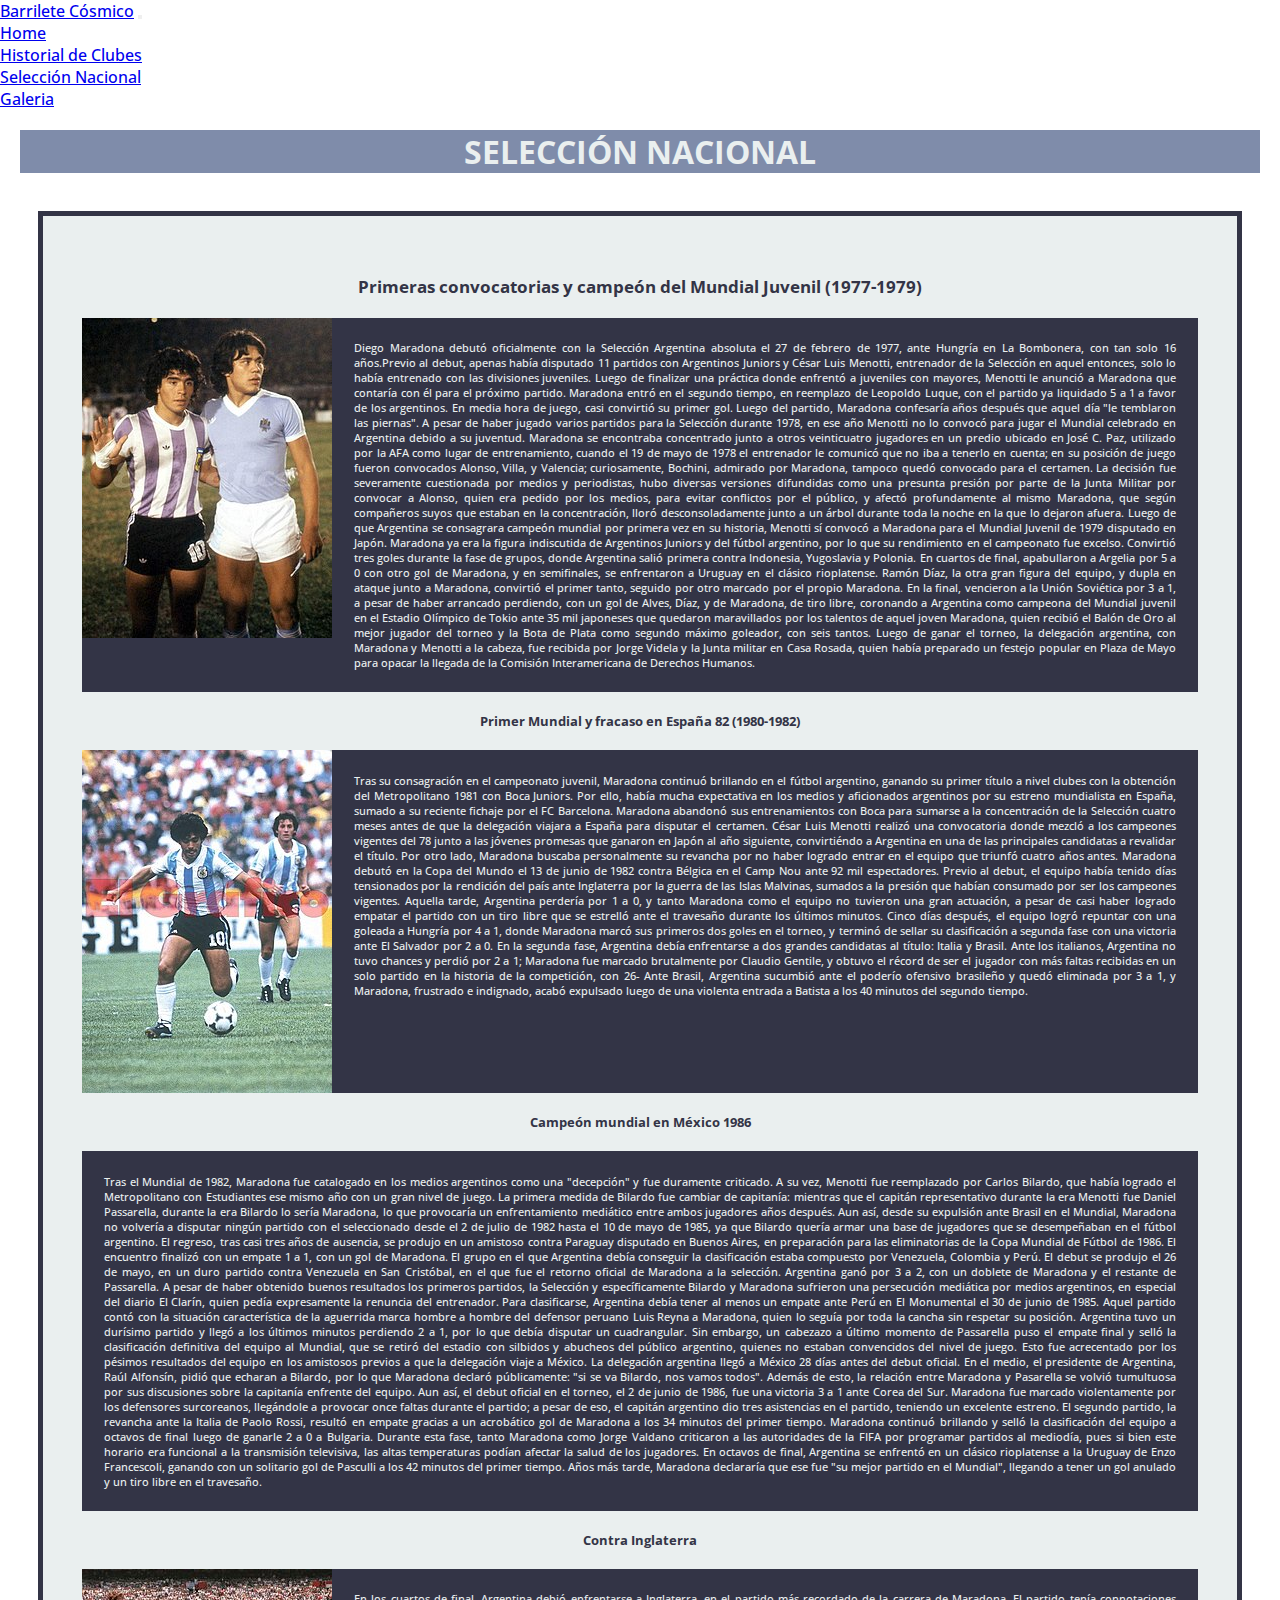
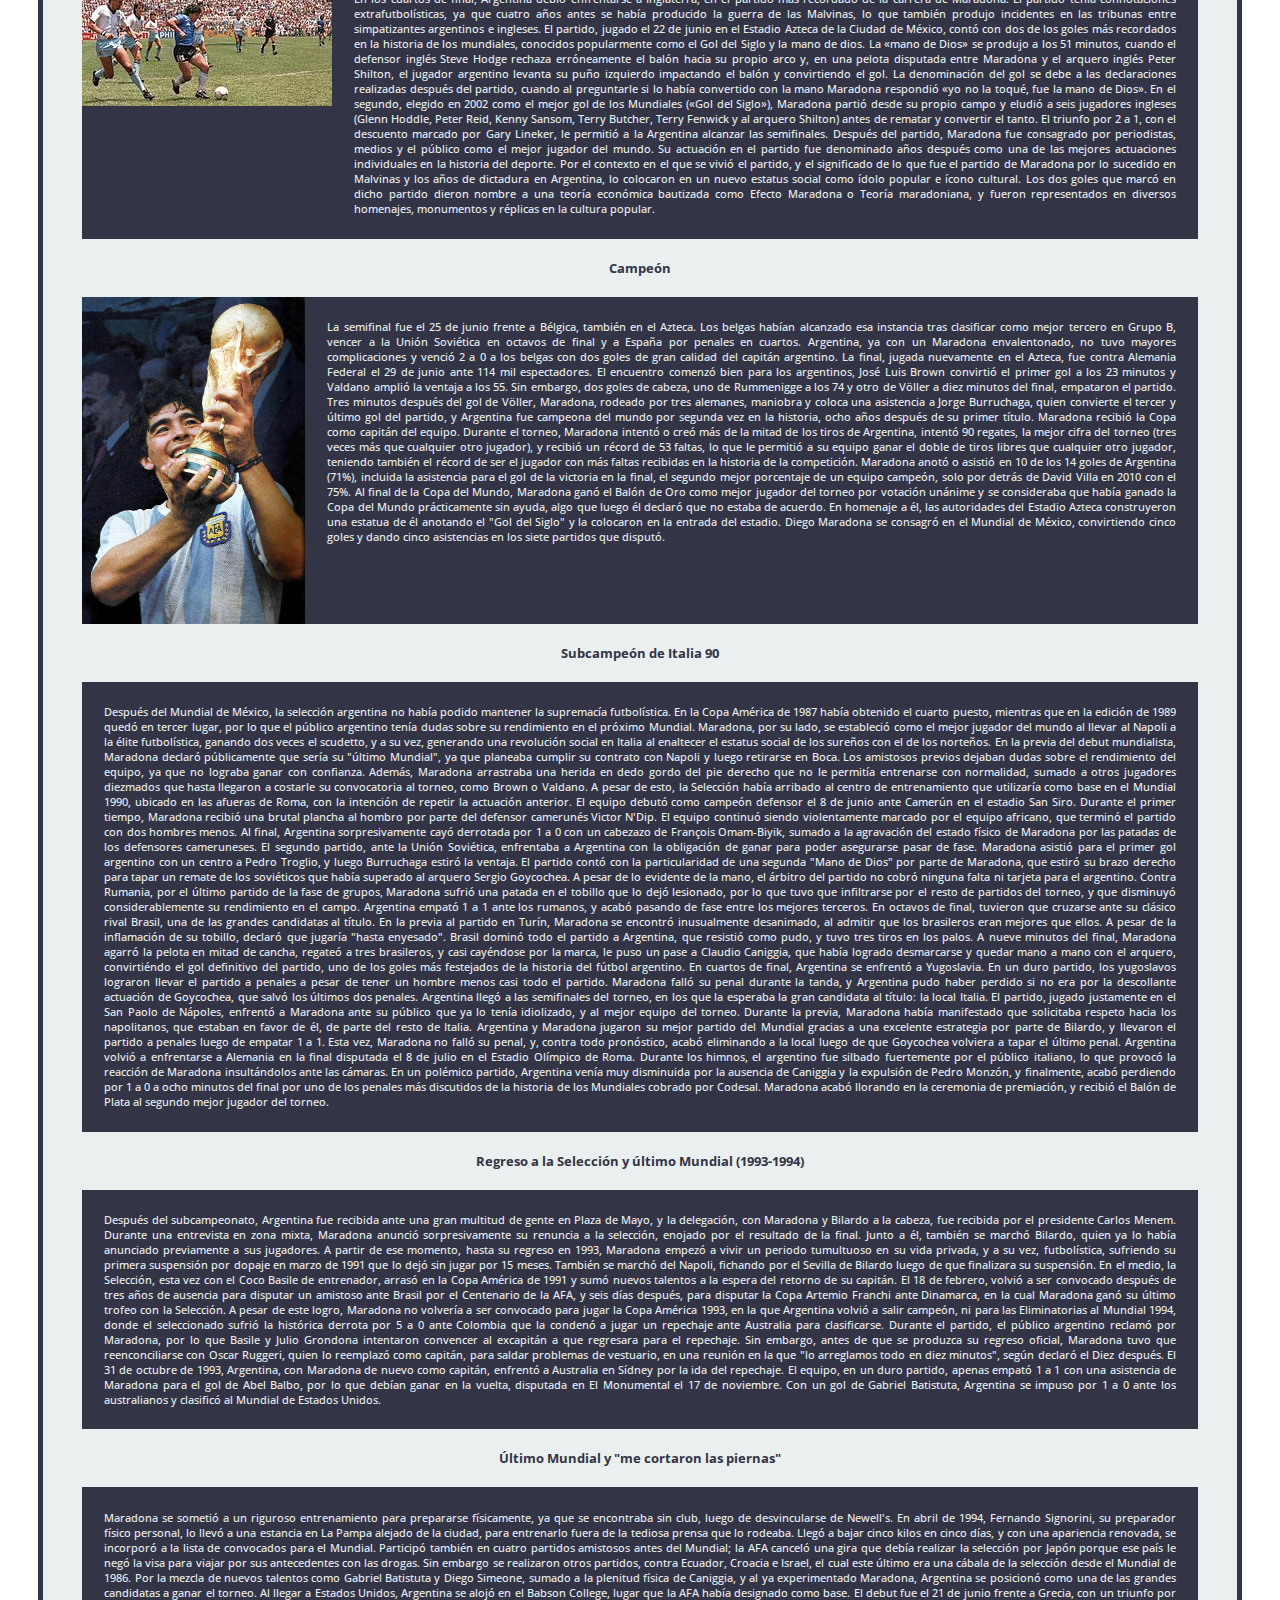
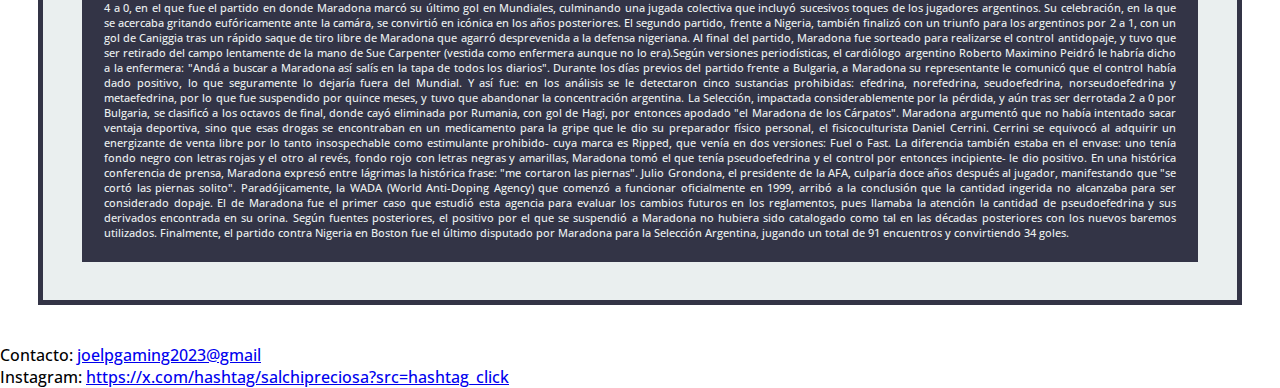
<file: carrera/seleccion.html>
<!DOCTYPE html>
<html lang="en">

<head>
    <meta charset="UTF-8">
    <meta name="viewport" content="width=device-width, initial-scale=1.0">
    <title>BarrileteCosmico</title>
    <link href="https://cdn.jsdelivr.net/npm/bootstrap@5.3.8/dist/css/bootstrap.min.css" rel="stylesheet"
        integrity="sha384-sRIl4kxILFvY47J16cr9ZwB07vP4J8+LH7qKQnuqkuIAvNWLzeN8tE5YBujZqJLB" crossorigin="anonymous">
   <link rel="stylesheet" href="./styles/styles.css">
</head>

<body>
    <header>
        <nav class="navbar bg-body-secondary">
            <div class="container-fluid">
                <a class="navbar-brand" href="#">Barrilete Cósmico</a>
                <button class="navbar-toggler" type="button" data-bs-toggle="collapse" data-bs-target="#navbarText"
                    aria-controls="navbarText" aria-expanded="false" aria-label="Toggle navigation">
                    <span class="navbar-toggler-icon"></span>
                </button>
                <div class="collapse navbar-collapse" id="navbarText">
                    <ul class="navbar-nav me-auto mb-2 mb-lg-0">
                        <li class="nav-item">
                            <a class="nav-link active" aria-current="page" href="../index.html">Home</a>
                        </li>
                        <li class="nav-item">
                            <a class="nav-link" href="./historialdeclubes.html">Historial de Clubes</a>
                        </li>
                        <li class="nav-item">
                            <a class="nav-link" href="./seleccion.html">Selección Nacional</a>
                        </li>
                        <li class="nav-item">
                            <a class="nav-link" href="./galeria.html">Galeria</a>
                        </li>
                    </ul>
                </div>
            </div>
        </nav>

    </header>

    <main>
        <h1>SELECCIÓN NACIONAL</h1>
        <section class="contenedor">
            <h2 class="cajatitulo">Primeras convocatorias y campeón del Mundial Juvenil (1977-1979)</h2>
            <div class="caja">
                <img class="cajaimagen" src="../medios/250px-Maradona_ruben_paz_juvenilseleccion.jpg"
                    alt="Diego y Ruben Paz">
                <p class="cajaparrafo">Diego Maradona debutó oficialmente con la Selección Argentina absoluta el 27 de
                    febrero de 1977, ante
                    Hungría
                    en La Bombonera, con tan solo 16 años.Previo al debut, apenas había disputado 11 partidos con
                    Argentinos Juniors y César Luis Menotti, entrenador de la Selección en aquel entonces, solo lo había
                    entrenado con las divisiones juveniles. Luego de finalizar una práctica donde enfrentó a juveniles
                    con
                    mayores, Menotti le anunció a Maradona que contaría con él para el próximo partido. Maradona entró
                    en
                    el segundo tiempo, en reemplazo de Leopoldo Luque, con el partido ya liquidado 5 a 1 a favor de los
                    argentinos. En media hora de juego, casi convirtió su primer gol. Luego del partido, Maradona
                    confesaría
                    años después que aquel día "le temblaron las piernas".

                    A pesar de haber jugado varios partidos para la Selección durante 1978, en ese año Menotti no lo
                    convocó
                    para jugar el Mundial celebrado en Argentina debido a su juventud. Maradona se encontraba
                    concentrado
                    junto
                    a otros veinticuatro jugadores en un predio ubicado en José C. Paz, utilizado por la AFA como lugar
                    de
                    entrenamiento, cuando el 19 de mayo de 1978 el entrenador le comunicó que no iba a tenerlo en
                    cuenta; en
                    su
                    posición de juego fueron convocados Alonso, Villa, y Valencia; curiosamente, Bochini, admirado por
                    Maradona,
                    tampoco quedó convocado para el certamen. La decisión fue severamente cuestionada por medios y
                    periodistas,
                    hubo diversas versiones difundidas como una presunta presión por parte de la Junta Militar por
                    convocar
                    a
                    Alonso, quien era pedido por los medios, para evitar conflictos por el público, y afectó
                    profundamente
                    al
                    mismo Maradona, que según compañeros suyos que estaban en la concentración, lloró desconsoladamente
                    junto a
                    un árbol durante toda la noche en la que lo dejaron afuera.

                    Luego de que Argentina se consagrara campeón mundial por primera vez en su historia, Menotti sí
                    convocó
                    a
                    Maradona para el Mundial Juvenil de 1979 disputado en Japón. Maradona ya era la figura indiscutida
                    de
                    Argentinos Juniors y del fútbol argentino, por lo que su rendimiento en el campeonato fue excelso.
                    Convirtió tres goles durante la fase de grupos, donde Argentina salió primera contra Indonesia,
                    Yugoslavia y
                    Polonia. En cuartos de final, apabullaron a Argelia por 5 a 0 con otro gol de Maradona, y en
                    semifinales, se
                    enfrentaron a Uruguay en el clásico rioplatense. Ramón Díaz, la otra gran figura del equipo, y dupla
                    en
                    ataque junto a Maradona, convirtió el primer tanto, seguido por otro marcado por el propio Maradona.
                    En
                    la
                    final, vencieron a la Unión Soviética por 3 a 1, a pesar de haber arrancado perdiendo, con un gol de
                    Alves,
                    Díaz, y de Maradona, de tiro libre, coronando a Argentina como campeona del Mundial juvenil en el
                    Estadio
                    Olímpico de Tokio ante 35 mil japoneses que quedaron maravillados por los talentos de aquel joven
                    Maradona,
                    quien recibió el Balón de Oro al mejor jugador del torneo y la Bota de Plata como segundo máximo
                    goleador,
                    con seis tantos. Luego de ganar el torneo, la delegación argentina, con Maradona y Menotti a la
                    cabeza, fue recibida por Jorge Videla y la Junta militar en Casa Rosada, quien había preparado un
                    festejo
                    popular en Plaza de Mayo para opacar la llegada de la Comisión Interamericana de Derechos Humanos.
                </p>
            </div>




            <h3 class="cajatitulo">Primer Mundial y fracaso en España 82 (1980-1982)</h3>
            <div class="caja">
                <img class="cajaimagen" src="../medios/Maradona_y_barbas_mundial82.jpg" alt="Maradona y Barbas 82">
                <p class="cajaparrafo">Tras su consagración en el campeonato juvenil, Maradona continuó brillando en el
                    fútbol argentino,
                    ganando su
                    primer título a nivel clubes con la obtención del Metropolitano 1981 con Boca Juniors. Por ello,
                    había
                    mucha
                    expectativa en los medios y aficionados argentinos por su estreno mundialista en España, sumado a su
                    reciente fichaje por el FC Barcelona. Maradona abandonó sus entrenamientos con Boca para sumarse a
                    la
                    concentración de la Selección cuatro meses antes de que la delegación viajara a España para disputar
                    el
                    certamen. César Luis Menotti realizó una convocatoria donde mezcló a los campeones vigentes del 78
                    junto
                    a
                    las jóvenes promesas que ganaron en Japón al año siguiente, convirtiéndo a Argentina en una de las
                    principales candidatas a revalidar el título. Por otro lado, Maradona buscaba personalmente su
                    revancha
                    por
                    no haber logrado entrar en el equipo que triunfó cuatro años antes.

                    Maradona debutó en la Copa del Mundo el 13 de junio de 1982 contra Bélgica en el Camp Nou ante 92
                    mil
                    espectadores. Previo al debut, el equipo había tenido días tensionados por la rendición del país
                    ante
                    Inglaterra por la guerra de las Islas Malvinas, sumados a la presión que habían consumado por ser
                    los
                    campeones vigentes. Aquella tarde, Argentina perdería por 1 a 0, y tanto Maradona como el equipo no
                    tuvieron una gran actuación, a pesar de casi haber logrado empatar el partido con un tiro libre que
                    se
                    estrelló ante el travesaño durante los últimos minutos. Cinco días después, el equipo logró repuntar
                    con
                    una
                    goleada a Hungría por 4 a 1, donde Maradona marcó sus primeros dos goles en el torneo, y terminó de
                    sellar su clasificación a segunda fase con una victoria ante El Salvador por 2 a 0.

                    En la segunda fase, Argentina debía enfrentarse a dos grandes candidatas al título: Italia y Brasil.
                    Ante
                    los italianos, Argentina no tuvo chances y perdió por 2 a 1; Maradona fue marcado brutalmente por
                    Claudio
                    Gentile, y obtuvo el récord de ser el jugador con más faltas recibidas en un solo partido en la
                    historia
                    de
                    la competición, con 26- Ante Brasil, Argentina sucumbió ante el poderío ofensivo brasileño y quedó
                    eliminada por 3 a 1, y Maradona, frustrado e indignado, acabó expulsado luego de una violenta
                    entrada a
                    Batista a los 40 minutos del segundo tiempo.</p>
            </div>


            <h3 class="cajatitulo">Campeón mundial en México 1986</h3>
            <div class="caja">
                <p class="cajaparrafo">Tras el Mundial de 1982, Maradona fue catalogado en los medios argentinos como
                    una "decepción" y fue
                    duramente criticado. A su vez, Menotti fue reemplazado por Carlos Bilardo, que había logrado el
                    Metropolitano con Estudiantes ese mismo año con un gran nivel de juego. La primera medida de Bilardo
                    fue cambiar de capitanía: mientras que el capitán representativo durante la era Menotti fue Daniel
                    Passarella, durante la era Bilardo lo sería Maradona, lo que provocaría un enfrentamiento mediático
                    entre
                    ambos jugadores años después. Aun así, desde su expulsión ante Brasil en el Mundial, Maradona no
                    volvería a disputar ningún partido con el seleccionado desde el 2 de julio de 1982 hasta el 10 de
                    mayo
                    de
                    1985, ya que Bilardo quería armar una base de jugadores que se desempeñaban en el fútbol argentino.
                    El
                    regreso, tras casi tres años de ausencia, se produjo en un amistoso contra Paraguay disputado en
                    Buenos
                    Aires, en preparación para las eliminatorias de la Copa Mundial de Fútbol de 1986. El encuentro
                    finalizó
                    con
                    un empate 1 a 1, con un gol de Maradona. El grupo en el que Argentina debía conseguir la
                    clasificación
                    estaba compuesto por Venezuela, Colombia y Perú. El debut se produjo el 26 de mayo, en un duro
                    partido
                    contra Venezuela en San Cristóbal, en el que fue el retorno oficial de Maradona a la selección.
                    Argentina
                    ganó por 3 a 2, con un doblete de Maradona y el restante de Passarella. A pesar de haber obtenido
                    buenos resultados los primeros partidos, la Selección y específicamente Bilardo y Maradona sufrieron
                    una
                    persecución mediática por medios argentinos, en especial del diario El Clarín, quien pedía
                    expresamente
                    la
                    renuncia del entrenador. Para clasificarse, Argentina debía tener al menos un empate ante Perú en El
                    Monumental el 30 de junio de 1985. Aquel partido contó con la situación característica de la
                    aguerrida
                    marca
                    hombre a hombre del defensor peruano Luis Reyna a Maradona, quien lo seguía por toda la cancha sin
                    respetar
                    su posición. Argentina tuvo un durísimo partido y llegó a los últimos minutos perdiendo 2 a 1, por
                    lo
                    que debía disputar un cuadrangular. Sin embargo, un cabezazo a último momento de Passarella puso el
                    empate
                    final y selló la clasificación definitiva del equipo al Mundial, que se retiró del estadio con
                    silbidos
                    y
                    abucheos del público argentino, quienes no estaban convencidos del nivel de juego. Esto fue
                    acrecentado por los pésimos resultados del equipo en los amistosos previos a que la delegación viaje
                    a
                    México.

                    La delegación argentina llegó a México 28 días antes del debut oficial. En el medio, el presidente
                    de
                    Argentina, Raúl Alfonsín, pidió que echaran a Bilardo, por lo que Maradona declaró públicamente: "si
                    se
                    va
                    Bilardo, nos vamos todos". Además de esto, la relación entre Maradona y Pasarella se volvió
                    tumultuosa
                    por sus discusiones sobre la capitanía enfrente del equipo. Aun así, el debut oficial en el torneo,
                    el 2
                    de
                    junio de 1986, fue una victoria 3 a 1 ante Corea del Sur. Maradona fue marcado violentamente por los
                    defensores surcoreanos, llegándole a provocar once faltas durante el partido; a pesar de eso, el
                    capitán
                    argentino dio tres asistencias en el partido, teniendo un excelente estreno. El segundo partido, la
                    revancha ante la Italia de Paolo Rossi, resultó en empate gracias a un acrobático gol de Maradona a
                    los
                    34
                    minutos del primer tiempo. Maradona continuó brillando y selló la clasificación del equipo a octavos
                    de final luego de ganarle 2 a 0 a Bulgaria. Durante esta fase, tanto Maradona como Jorge Valdano
                    criticaron a las autoridades de la FIFA por programar partidos al mediodía, pues si bien este
                    horario
                    era
                    funcional a la transmisión televisiva, las altas temperaturas podían afectar la salud de los
                    jugadores.
                    En
                    octavos de final, Argentina se enfrentó en un clásico rioplatense a la Uruguay de Enzo Francescoli,
                    ganando
                    con un solitario gol de Pasculli a los 42 minutos del primer tiempo. Años más tarde, Maradona
                    declararía
                    que
                    ese fue "su mejor partido en el Mundial", llegando a tener un gol anulado y un tiro libre en el
                    travesaño.</p>
            </div>

            <h3 class="cajatitulo">Contra Inglaterra</h3>
            <div class="caja">
                <img class="cajaimagen" src="../medios/Maradona_gol_a_inglaterra.jpg" alt="El gol del siglo">
                <p class="cajaparrafo">En los cuartos de final, Argentina debió enfrentarse a Inglaterra, en el partido
                    más recordado de la
                    carrera
                    de Maradona. El partido tenía connotaciones extrafutbolísticas, ya que cuatro años antes se había
                    producido
                    la guerra de las Malvinas, lo que también produjo incidentes en las tribunas entre simpatizantes
                    argentinos
                    e ingleses. El partido, jugado el 22 de junio en el Estadio Azteca de la Ciudad de México, contó con
                    dos de los goles más recordados en la historia de los mundiales, conocidos popularmente como el Gol
                    del
                    Siglo y la mano de dios. La «mano de Dios» se produjo a los 51 minutos, cuando el defensor inglés
                    Steve
                    Hodge rechaza erróneamente el balón hacia su propio arco y, en una pelota disputada entre Maradona y
                    el
                    arquero inglés Peter Shilton, el jugador argentino levanta su puño izquierdo impactando el balón y
                    convirtiendo el gol. La denominación del gol se debe a las declaraciones realizadas después del
                    partido,
                    cuando al preguntarle si lo había convertido con la mano Maradona respondió «yo no la toqué, fue la
                    mano
                    de
                    Dios». En el segundo, elegido en 2002 como el mejor gol de los Mundiales («Gol del Siglo»),
                    Maradona partió desde su propio campo y eludió a seis jugadores ingleses (Glenn Hoddle, Peter Reid,
                    Kenny
                    Sansom, Terry Butcher, Terry Fenwick y al arquero Shilton) antes de rematar y convertir el tanto. El
                    triunfo por 2 a 1, con el descuento marcado por Gary Lineker, le permitió a la Argentina alcanzar
                    las
                    semifinales.

                    Después del partido, Maradona fue consagrado por periodistas, medios y el público como el mejor
                    jugador
                    del
                    mundo. Su actuación en el partido fue denominado años después como una de las mejores
                    actuaciones individuales en la historia del deporte. Por el contexto en el que se vivió el
                    partido, y el significado de lo que fue el partido de Maradona por lo sucedido en Malvinas y los
                    años de
                    dictadura en Argentina, lo colocaron en un nuevo estatus social como ídolo popular e ícono cultural.
                    Los dos goles que marcó en dicho partido dieron nombre a una teoría económica bautizada como Efecto
                    Maradona
                    o Teoría maradoniana, y fueron representados en diversos homenajes, monumentos y réplicas en la
                    cultura popular.</p>
            </div>


            <h3 class="cajatitulo">Campeón</h3>
            <div class="caja">
                <img class="cajaimagen2" src="../medios/Maradona-Mundial_86_con_la_copa-wiki.JPG"
                    alt="Maradona campeon del mundo">
                <p class="cajaparrafo">La semifinal fue el 25 de junio frente a Bélgica, también en el Azteca. Los
                    belgas habían alcanzado esa
                    instancia tras clasificar como mejor tercero en Grupo B, vencer a la Unión Soviética en octavos de
                    final
                    y a
                    España por penales en cuartos. Argentina, ya con un Maradona envalentonado, no tuvo mayores
                    complicaciones y
                    venció 2 a 0 a los belgas con dos goles de gran calidad del capitán argentino.

                    La final, jugada nuevamente en el Azteca, fue contra Alemania Federal el 29 de junio ante 114 mil
                    espectadores. El encuentro comenzó bien para los argentinos, José Luis Brown convirtió el primer gol
                    a
                    los
                    23 minutos y Valdano amplió la ventaja a los 55. Sin embargo, dos goles de cabeza, uno de Rummenigge
                    a
                    los
                    74 y otro de Völler a diez minutos del final, empataron el partido. Tres minutos después del gol de
                    Völler,
                    Maradona, rodeado por tres alemanes, maniobra y coloca una asistencia a Jorge Burruchaga, quien
                    convierte el
                    tercer y último gol del partido, y Argentina fue campeona del mundo por segunda vez en la historia,
                    ocho
                    años después de su primer título. Maradona recibió la Copa como capitán del equipo.

                    Durante el torneo, Maradona intentó o creó más de la mitad de los tiros de Argentina, intentó 90
                    regates, la
                    mejor cifra del torneo (tres veces más que cualquier otro jugador), y recibió un récord de 53
                    faltas, lo
                    que
                    le permitió a su equipo ganar el doble de tiros libres que cualquier otro jugador, teniendo también
                    el
                    récord de ser el jugador con más faltas recibidas en la historia de la competición. Maradona anotó o
                    asistió en 10 de los 14 goles de Argentina (71%), incluida la asistencia para el gol de la victoria
                    en
                    la
                    final, el segundo mejor porcentaje de un equipo campeón, solo por detrás de David Villa en 2010 con
                    el
                    75%. Al final de la Copa del Mundo, Maradona ganó el Balón de Oro como mejor jugador del torneo por
                    votación unánime y se consideraba que había ganado la Copa del Mundo prácticamente sin ayuda, algo
                    que
                    luego
                    él declaró que no estaba de acuerdo. En homenaje a él, las autoridades del Estadio Azteca
                    construyeron una estatua de él anotando el "Gol del Siglo" y la colocaron en la entrada del estadio.
                    Diego Maradona se consagró en el Mundial de México, convirtiendo cinco goles y dando cinco
                    asistencias
                    en
                    los siete partidos que disputó.
                </p>
            </div>


            <h3 class="cajatitulo">Subcampeón de Italia 90</h3>
            <div class="caja">
                <p class="cajaparrafo">Después del Mundial de México, la selección argentina no había podido mantener la
                    supremacía
                    futbolística. En
                    la Copa América de 1987 había obtenido el cuarto puesto, mientras que en la edición de 1989 quedó en
                    tercer
                    lugar, por lo que el público argentino tenía dudas sobre su rendimiento en el próximo Mundial.
                    Maradona,
                    por
                    su lado, se estableció como el mejor jugador del mundo al llevar al Napoli a la élite futbolística,
                    ganando
                    dos veces el scudetto, y a su vez, generando una revolución social en Italia al enaltecer el estatus
                    social
                    de los sureños con el de los norteños.

                    En la previa del debut mundialista, Maradona declaró públicamente que sería su "último Mundial", ya
                    que
                    planeaba cumplir su contrato con Napoli y luego retirarse en Boca. Los amistosos previos dejaban
                    dudas
                    sobre el rendimiento del equipo, ya que no lograba ganar con confianza. Además, Maradona arrastraba
                    una
                    herida en dedo gordo del pie derecho que no le permitía entrenarse con normalidad, sumado a otros
                    jugadores
                    diezmados que hasta llegaron a costarle su convocatoria al torneo, como Brown o Valdano.

                    A pesar de esto, la Selección había arribado al centro de entrenamiento que utilizaría como base en
                    el
                    Mundial 1990, ubicado en las afueras de Roma, con la intención de repetir la actuación anterior. El
                    equipo
                    debutó como campeón defensor el 8 de junio ante Camerún en el estadio San Siro. Durante el primer
                    tiempo,
                    Maradona recibió una brutal plancha al hombro por parte del defensor camerunés Victor N'Dip. El
                    equipo
                    continuó siendo violentamente marcado por el equipo africano, que terminó el partido con dos hombres
                    menos.
                    Al final, Argentina sorpresivamente cayó derrotada por 1 a 0 con un cabezazo de François Omam-Biyik,
                    sumado
                    a la agravación del estado físico de Maradona por las patadas de los defensores cameruneses. El
                    segundo partido, ante la Unión Soviética, enfrentaba a Argentina con la obligación de ganar para
                    poder
                    asegurarse pasar de fase. Maradona asistió para el primer gol argentino con un centro a Pedro
                    Troglio, y
                    luego Burruchaga estiró la ventaja. El partido contó con la particularidad de una segunda "Mano de
                    Dios"
                    por
                    parte de Maradona, que estiró su brazo derecho para tapar un remate de los soviéticos que había
                    superado
                    al
                    arquero Sergio Goycochea. A pesar de lo evidente de la mano, el árbitro del partido no cobró ninguna
                    falta
                    ni tarjeta para el argentino. Contra Rumania, por el último partido de la fase de grupos, Maradona
                    sufrió una patada en el tobillo que lo dejó lesionado, por lo que tuvo que infiltrarse por el resto
                    de
                    partidos del torneo, y que disminuyó considerablemente su rendimiento en el campo. Argentina empató
                    1 a
                    1 ante los rumanos, y acabó pasando de fase entre los mejores terceros. En octavos de final,
                    tuvieron
                    que
                    cruzarse ante su clásico rival Brasil, una de las grandes candidatas al título. En la previa al
                    partido
                    en
                    Turín, Maradona se encontró inusualmente desanimado, al admitir que los brasileros eran mejores que
                    ellos. A pesar de la inflamación de su tobillo, declaró que jugaría "hasta enyesado". Brasil
                    dominó todo el partido a Argentina, que resistió como pudo, y tuvo tres tiros en los palos. A nueve
                    minutos
                    del final, Maradona agarró la pelota en mitad de cancha, regateó a tres brasileros, y casi cayéndose
                    por
                    la
                    marca, le puso un pase a Claudio Caniggia, que había logrado desmarcarse y quedar mano a mano con el
                    arquero, convirtiéndo el gol definitivo del partido, uno de los goles más festejados de la historia
                    del
                    fútbol argentino. En cuartos de final, Argentina se enfrentó a Yugoslavia. En un duro partido, los
                    yugoslavos lograron llevar el partido a penales a pesar de tener un hombre menos casi todo el
                    partido.
                    Maradona falló su penal durante la tanda, y Argentina pudo haber perdido si no era por la
                    descollante
                    actuación de Goycochea, que salvó los últimos dos penales. Argentina llegó a las semifinales del
                    torneo, en los que la esperaba la gran candidata al título: la local Italia. El partido, jugado
                    justamente
                    en el San Paolo de Nápoles, enfrentó a Maradona ante su público que ya lo tenía idiolizado, y al
                    mejor
                    equipo del torneo. Durante la previa, Maradona había manifestado que solicitaba respeto hacia los
                    napolitanos, que estaban en favor de él, de parte del resto de Italia. Argentina y Maradona jugaron
                    su
                    mejor partido del Mundial gracias a una excelente estrategia por parte de Bilardo, y llevaron el
                    partido
                    a
                    penales luego de empatar 1 a 1. Esta vez, Maradona no falló su penal, y, contra todo pronóstico,
                    acabó
                    eliminando a la local luego de que Goycochea volviera a tapar el último penal. Argentina volvió a
                    enfrentarse a Alemania en la final disputada el 8 de julio en el Estadio Olímpico de Roma. Durante
                    los
                    himnos, el argentino fue silbado fuertemente por el público italiano, lo que provocó la reacción de
                    Maradona
                    insultándolos ante las cámaras. En un polémico partido, Argentina venía muy disminuida por la
                    ausencia
                    de Caniggia y la expulsión de Pedro Monzón, y finalmente, acabó perdiendo por 1 a 0 a ocho minutos
                    del
                    final
                    por uno de los penales más discutidos de la historia de los Mundiales cobrado por Codesal. Maradona
                    acabó llorando en la ceremonia de premiación, y recibió el Balón de Plata al segundo mejor jugador
                    del
                    torneo.</p>
            </div>

            <h3 class="cajatitulo">Regreso a la Selección y último Mundial (1993-1994)</h3>
            <div class="caja">
                <p class="cajaparrafo">Después del subcampeonato, Argentina fue recibida ante una gran multitud de gente
                    en Plaza de Mayo, y la
                    delegación, con Maradona y Bilardo a la cabeza, fue recibida por el presidente Carlos Menem. Durante
                    una
                    entrevista en zona mixta, Maradona anunció sorpresivamente su renuncia a la selección, enojado por
                    el
                    resultado de la final. Junto a él, también se marchó Bilardo, quien ya lo había anunciado
                    previamente
                    a sus jugadores. A partir de ese momento, hasta su regreso en 1993, Maradona empezó a vivir un
                    periodo
                    tumultuoso en su vida privada, y a su vez, futbolística, sufriendo su primera suspensión por dopaje
                    en
                    marzo
                    de 1991 que lo dejó sin jugar por 15 meses. También se marchó del Napoli, fichando por el Sevilla de
                    Bilardo
                    luego de que finalizara su suspensión. En el medio, la Selección, esta vez con el Coco Basile de
                    entrenador,
                    arrasó en la Copa América de 1991 y sumó nuevos talentos a la espera del retorno de su capitán. El
                    18 de
                    febrero, volvió a ser convocado después de tres años de ausencia para disputar un amistoso ante
                    Brasil
                    por
                    el Centenario de la AFA, y seis días después, para disputar la Copa Artemio Franchi ante Dinamarca,
                    en
                    la cual Maradona ganó su último trofeo con la Selección. A pesar de este logro, Maradona no volvería
                    a
                    ser convocado para jugar la Copa América 1993, en la que Argentina volvió a salir campeón, ni para
                    las
                    Eliminatorias al Mundial 1994, donde el seleccionado sufrió la histórica derrota por 5 a 0 ante
                    Colombia
                    que
                    la condenó a jugar un repechaje ante Australia para clasificarse. Durante el partido, el público
                    argentino
                    reclamó por Maradona, por lo que Basile y Julio Grondona intentaron convencer al excapitán a que
                    regresara
                    para el repechaje. Sin embargo, antes de que se produzca su regreso oficial, Maradona tuvo que
                    reenconciliarse con Oscar Ruggeri, quien lo reemplazó como capitán, para saldar problemas de
                    vestuario,
                    en
                    una reunión en la que "lo arreglamos todo en diez minutos", según declaró el Diez después.

                    El 31 de octubre de 1993, Argentina, con Maradona de nuevo como capitán, enfrentó a Australia en
                    Sídney
                    por
                    la ida del repechaje. El equipo, en un duro partido, apenas empató 1 a 1 con una asistencia de
                    Maradona
                    para
                    el gol de Abel Balbo, por lo que debían ganar en la vuelta, disputada en El Monumental el 17 de
                    noviembre.
                    Con un gol de Gabriel Batistuta, Argentina se impuso por 1 a 0 ante los australianos y clasificó al
                    Mundial
                    de Estados Unidos.</p>
            </div>


            <h3 class="cajatitulo">Último Mundial y "me cortaron las piernas"</h3>
            <div class="caja">
                <p class="cajaparrafo">Maradona se sometió a un riguroso entrenamiento para prepararse físicamente, ya
                    que se encontraba sin
                    club,
                    luego de desvincularse de Newell's. En abril de 1994, Fernando Signorini, su preparador físico
                    personal,
                    lo
                    llevó a una estancia en La Pampa alejado de la ciudad, para entrenarlo fuera de la tediosa prensa
                    que lo
                    rodeaba. Llegó a bajar cinco kilos en cinco días, y con una apariencia renovada, se incorporó a la
                    lista
                    de
                    convocados para el Mundial. Participó también en cuatro partidos amistosos antes del Mundial; la AFA
                    canceló una gira que debía realizar la selección por Japón porque ese país le negó la visa para
                    viajar
                    por
                    sus antecedentes con las drogas. Sin embargo se realizaron otros partidos, contra Ecuador, Croacia e
                    Israel,
                    el cual este último era una cábala de la selección desde el Mundial de 1986. Por la mezcla de nuevos
                    talentos como Gabriel Batistuta y Diego Simeone, sumado a la plenitud física de Caniggia, y al ya
                    experimentado Maradona, Argentina se posicionó como una de las grandes candidatas a ganar el torneo.

                    Al llegar a Estados Unidos, Argentina se alojó en el Babson College, lugar que la AFA había
                    designado
                    como
                    base. El debut fue el 21 de junio frente a Grecia, con un triunfo por 4 a 0, en el que fue el
                    partido en
                    donde Maradona marcó su último gol en Mundiales, culminando una jugada colectiva que incluyó
                    sucesivos
                    toques de los jugadores argentinos. Su celebración, en la que se acercaba gritando eufóricamente
                    ante la
                    camára, se convirtió en icónica en los años posteriores. El segundo partido, frente a Nigeria,
                    también
                    finalizó con un triunfo para los argentinos por 2 a 1, con un gol de Caniggia tras un rápido saque
                    de
                    tiro
                    libre de Maradona que agarró desprevenida a la defensa nigeriana. Al final del partido, Maradona fue
                    sorteado para realizarse el control antidopaje, y tuvo que ser retirado del campo lentamente de la
                    mano
                    de
                    Sue Carpenter (vestida como enfermera aunque no lo era).Según versiones periodísticas, el cardiólogo
                    argentino Roberto Maximino Peidró le habría dicho a la enfermera: "Andá a buscar a Maradona así
                    salís en
                    la
                    tapa de todos los diarios". Durante los días previos del partido frente a Bulgaria, a Maradona su
                    representante le comunicó que el control había dado positivo, lo que seguramente lo dejaría fuera
                    del
                    Mundial. Y así fue: en los análisis se le detectaron cinco sustancias prohibidas: efedrina,
                    norefedrina,
                    seudoefedrina, norseudoefedrina y metaefedrina, por lo que fue suspendido por quince meses, y tuvo
                    que
                    abandonar la concentración argentina. La Selección, impactada considerablemente por la pérdida, y
                    aún
                    tras
                    ser derrotada 2 a 0 por Bulgaria, se clasificó a los octavos de final, donde cayó eliminada por
                    Rumania,
                    con
                    gol de Hagi, por entonces apodado "el Maradona de los Cárpatos".

                    Maradona argumentó que no había intentado sacar ventaja deportiva, sino que esas drogas se
                    encontraban
                    en un
                    medicamento para la gripe que le dio su preparador físico personal, el fisicoculturista Daniel
                    Cerrini.
                    Cerrini se equivocó al adquirir un energizante de venta libre por lo tanto insospechable como
                    estimulante
                    prohibido- cuya marca es Ripped, que venía en dos versiones: Fuel o Fast. La diferencia también
                    estaba
                    en el
                    envase: uno tenía fondo negro con letras rojas y el otro al revés, fondo rojo con letras negras y
                    amarillas,
                    Maradona tomó el que tenía pseudoefedrina y el control por entonces incipiente- le dio positivo. En
                    una histórica conferencia de prensa, Maradona expresó entre lágrimas la histórica frase: "me
                    cortaron
                    las
                    piernas". Julio Grondona, el presidente de la AFA, culparía doce años después al jugador,
                    manifestando
                    que "se cortó las piernas solito". Paradójicamente, la WADA (World Anti-Doping Agency) que comenzó a
                    funcionar oficialmente en 1999, arribó a la conclusión que la cantidad ingerida no alcanzaba para
                    ser
                    considerado dopaje. El de Maradona fue el primer caso que estudió esta agencia para evaluar los
                    cambios
                    futuros en los reglamentos, pues llamaba la atención la cantidad de pseudoefedrina y sus derivados
                    encontrada en su orina. Según fuentes posteriores, el positivo por el que se suspendió a Maradona no
                    hubiera
                    sido catalogado como tal en las décadas posteriores con los nuevos baremos utilizados.
                    Finalmente, el partido contra Nigeria en Boston fue el último disputado por Maradona para la
                    Selección
                    Argentina, jugando un total de 91 encuentros y convirtiendo 34 goles.</p>
            </div>

        </section>


        <footer>
            <footer class="bg-secondary text-white text-center p-3">
                <p>Contacto: <a href="mailto:tucorreo@ejemplo.com" class="text-white">joelpgaming2023@gmail</a></p>
                <p>Instagram: <a href="https://instagram.com/tuusuario" target="_blank"
                        class="text-white">https://x.com/hashtag/salchipreciosa?src=hashtag_click</a>
                </p>
            </footer>
        </footer>

        <script src="https://cdn.jsdelivr.net/npm/bootstrap@5.3.8/dist/js/bootstrap.bundle.min.js"
            integrity="sha384-FKyoEForCGlyvwx9Hj09JcYn3nv7wiPVlz7YYwJrWVcXK/BmnVDxM+D2scQbITxI"
            crossorigin="anonymous"></script>
</body>

</html>
</file>
<file: carrera/sass/estilo.css>
@import url("https://fonts.googleapis.com/css2?family=Epunda+Sans:ital,wght@0,300..900;1,300..900&family=Open+Sans:ital,wght@0,300..800;1,300..800&family=Oswald:wght@200..700&family=Ubuntu:ital,wght@0,300;0,400;0,500;0,700;1,300;1,400;1,500;1,700&display=swap");
.contenedor {
  border: #333446 solid 5px;
  background-color: #EAEFEF;
  margin: 3%;
  padding: 3%;
  text-align: justify;
  font-size: 0.7rem;
}
.contenedor p {
  color: #EAEFEF;
  margin: 1%;
  padding: 1%;
}
.contenedor h2,
.contenedor h3 {
  color: #333446;
  text-align: center;
  margin: 20px;
}
.contenedor:hover {
  transition: 2s;
  border-color: #7F8CAA;
  transform: translate(0, 30px);
}

.caja {
  display: flex;
  align-items: flex-start;
  background-color: #333446;
  flex-wrap: nowrap;
  margin-top: 10px;
}
.caja__imagen2 {
  width: 20%;
}
.caja__imagen1 {
  width: 30%;
  height: auto;
}

.cartita {
  width: 30%;
  padding: 10px;
  background-color: #EAEFEF;
  border-radius: 10px;
  display: inline-block;
  margin: 1.5%;
  box-shadow: 0 2px 5px rgba(0, 0, 0, 0.1);
}
.cartita__video {
  width: 100%;
}
.cartita__titulo {
  font-size: 18px;
  margin-bottom: 10px;
}

@media screen and (max-width: 480px) {
  .caja {
    flex-wrap: wrap;
    width: 100%;
  }
  .cartita {
    display: flex;
    flex-wrap: wrap;
    width: 100%;
    margin: 10px 0;
  }
  .cajaimagen1,
  .cajaimagen2 {
    width: 100%;
    justify-content: center;
    padding: 5px;
  }
}
* {
  margin: 0;
  padding: 0;
  box-sizing: border-box;
  font-family: "Open Sans", sans-serif;
}

body {
  font-family: "Open Sans", sans-serif;
  font-weight: 500;
}

h1 {
  background-color: #7F8CAA;
  color: #EAEFEF;
  text-align: center;
  font-size: 2rem;
  margin: 20px;
}
h1:hover {
  background-color: #333446;
  transition: 2s;
}/*# sourceMappingURL=estilo.css.map */
</file>
<file: carrera/styles/styles.css>
@import url('https://fonts.googleapis.com/css2?family=Epunda+Sans:ital,wght@0,300..900;1,300..900&family=Open+Sans:ital,wght@0,300..800;1,300..800&family=Oswald:wght@200..700&family=Ubuntu:ital,wght@0,300;0,400;0,500;0,700;1,300;1,400;1,500;1,700&display=swap');

/*
#333446 - oscuro
#7F8CAA - celeste
#B8CFCE - gris verde clarito
#EAEFEF - grisesito 
*/

* {
    margin: 0%;
    padding: 0%;
    box-sizing: border-box;
    font-family: "Open Sans", sans-serif;
}

body {
    font-family: "Open Sans", sans-serif;
    font-weight: 500;
}

h1 {
    background-color: #7F8CAA;
    color: #EAEFEF;
    text-align: center;
    font-size: 2rem;
    margin: 20px;  
}

h1:hover {
    background-color: #333446;
    transition: 2s;
}

h2 {
    color: #333446;
    text-align: center;
    margin: 20px; 
}

h3 {
    color: #333446;
    text-align: center;
    margin: 20px; 
}
.contenedor {
    border: #333446 solid 5px;
    background-color: #EAEFEF;
    margin: 3%;
    padding: 3%;
    text-align: justify;
    font-size: 0.7rem;
    
}

.contenedor:hover {
    transition: 2s;
    border-color: #7F8CAA;
    transform: translate(+0%, +30px);
}
.contenedor p {
    color: #EAEFEF;
    margin: 1%;
    padding: 1%;
    
}


.caja {
    display: flex;
    align-items: flex-start;
    background-color: #333446;
    flex-wrap: nowrap; 
    margin-top: 10px;
}
.cajaimagen2 {
    width: 20%;
}
.cajaimagen1 {
    width: 30%;
    height: auto;
}

.cartita {
    width: 30%;
    padding: 10px;
    background-color: #EAEFEF;
    border-radius: 10px;
    display: inline-block;
    margin: 1.5%;
    box-shadow: 0 2px 5px rgba(0, 0, 0, 0.1);
}

.cartita_video {
    width: 100%;
}

.cartita_titulo {
    font-size: 18px;
    margin-bottom: 10px;
}

@media screen and (max-width: 480px) {
    .caja {
        flex-wrap: wrap;
        width: 100%;
    }

    .cartita {
        display: flex;
        flex-wrap: wrap;
        width: 100%;
        margin: 10px 0;
    }

   
    .cajaimagen1,
    .cajaimagen2 {
        width: 100%;
        justify-content: center;
        padding: 5px;
    }
}
</file>
